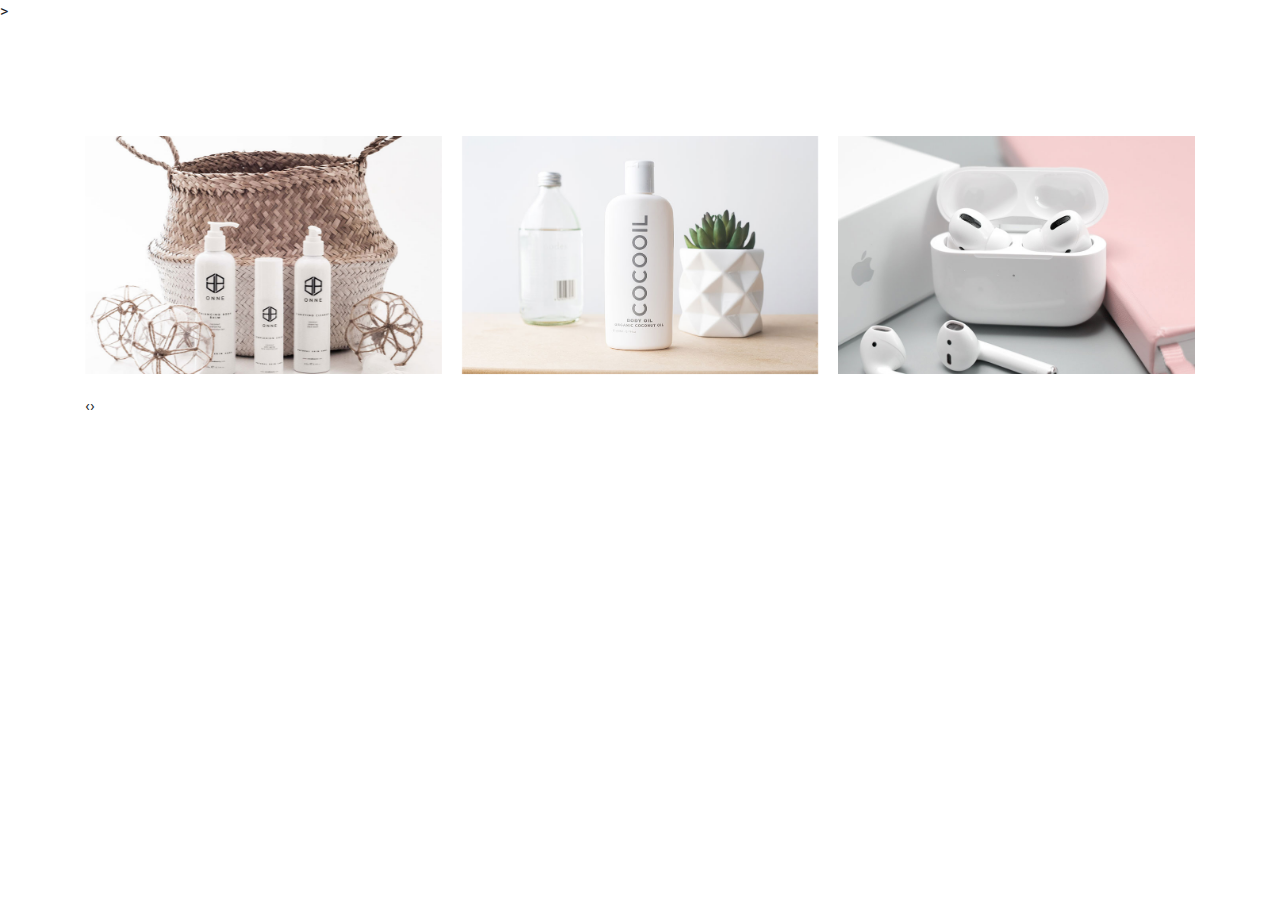
<file: carousel-12/index.html>
<!doctype html>
<html lang="en">
  <head>
    <!-- Required meta tags -->
    <meta charset="utf-8">
    <meta name="viewport" content="width=device-width, initial-scale=1, shrink-to-fit=no">
    <link href="https://fonts.googleapis.com/css?family=Roboto:300,400&display=swap" rel="stylesheet">

    <link href="https://fonts.googleapis.com/css?family=Poppins:300,400,500&display=swap" rel="stylesheet">

    <link href="https://fonts.googleapis.com/css?family=Source+Serif+Pro:400,600&display=swap" rel="stylesheet">

    <link rel="stylesheet" href="fonts/icomoon/style.css">

    <link rel="stylesheet" href="css/owl.carousel.min.css">

    <!-- Bootstrap CSS -->
    <link rel="stylesheet" href="css/bootstrap.min.css">
    
    <!-- Style -->
    <link rel="stylesheet" href="css/style.css">>
  

  <div class="content">
    <div class="site-section">
      <div class="container">
        <div class="owl-carousel owl-2">
          <div class="media-29101">
            <a href="#"><img src="images/img_1.jpg" alt="Image" class="img-fluid"></a>
          </div>
          <div class="media-29101">
            <a href="#"><img src="images/img_2.jpg" alt="Image" class="img-fluid"></a>
          </div>
          <div class="media-29101">
            <a href="#"><img src="images/img_3.jpg" alt="Image" class="img-fluid"></a>
          </div>
          <div class="media-29101">
            <a href="#"><img src="images/img_4.jpg" alt="Image" class="img-fluid"></a>
          </div>
          <div class="media-29101">
            <a href="#"><img src="images/img_5.jpg" alt="Image" class="img-fluid"></a>
          </div>
          <div class="media-29101">
            <a href="#"><img src="images/img_6.jpg" alt="Image" class="img-fluid"></a>
          </div>
        </div>

      </div>
    </div>

  </div>
    <script src="js/jquery-3.3.1.min.js"></script>
    <script src="js/popper.min.js"></script>
    <script src="js/bootstrap.min.js"></script>
    <script src="js/owl.carousel.min.js"></script>
    <script src="js/main.js"></script>
  </body>
</html>
</file>
<file: carousel-12/fonts/icomoon/style.css>
@font-face {
  font-family: 'icomoon';
  src:  url('fonts/icomoon.eot?10si43');
  src:  url('fonts/icomoon.eot?10si43#iefix') format('embedded-opentype'),
    url('fonts/icomoon.ttf?10si43') format('truetype'),
    url('fonts/icomoon.woff?10si43') format('woff'),
    url('fonts/icomoon.svg?10si43#icomoon') format('svg');
  font-weight: normal;
  font-style: normal;
}

[class^="icon-"], [class*=" icon-"] {
  /* use !important to prevent issues with browser extensions that change fonts */
  font-family: 'icomoon' !important;
  speak: none;
  font-style: normal;
  font-weight: normal;
  font-variant: normal;
  text-transform: none;
  line-height: 1;

  /* Better Font Rendering =========== */
  -webkit-font-smoothing: antialiased;
  -moz-osx-font-smoothing: grayscale;
}

.icon-asterisk:before {
  content: "\f069";
}
.icon-plus:before {
  content: "\f067";
}
.icon-question:before {
  content: "\f128";
}
.icon-minus:before {
  content: "\f068";
}
.icon-glass:before {
  content: "\f000";
}
.icon-music:before {
  content: "\f001";
}
.icon-search:before {
  content: "\f002";
}
.icon-envelope-o:before {
  content: "\f003";
}
.icon-heart:before {
  content: "\f004";
}
.icon-star:before {
  content: "\f005";
}
.icon-star-o:before {
  content: "\f006";
}
.icon-user:before {
  content: "\f007";
}
.icon-film:before {
  content: "\f008";
}
.icon-th-large:before {
  content: "\f009";
}
.icon-th:before {
  content: "\f00a";
}
.icon-th-list:before {
  content: "\f00b";
}
.icon-check:before {
  content: "\f00c";
}
.icon-close:before {
  content: "\f00d";
}
.icon-remove:before {
  content: "\f00d";
}
.icon-times:before {
  content: "\f00d";
}
.icon-search-plus:before {
  content: "\f00e";
}
.icon-search-minus:before {
  content: "\f010";
}
.icon-power-off:before {
  content: "\f011";
}
.icon-signal:before {
  content: "\f012";
}
.icon-cog:before {
  content: "\f013";
}
.icon-gear:before {
  content: "\f013";
}
.icon-trash-o:before {
  content: "\f014";
}
.icon-home:before {
  content: "\f015";
}
.icon-file-o:before {
  content: "\f016";
}
.icon-clock-o:before {
  content: "\f017";
}
.icon-road:before {
  content: "\f018";
}
.icon-download:before {
  content: "\f019";
}
.icon-arrow-circle-o-down:before {
  content: "\f01a";
}
.icon-arrow-circle-o-up:before {
  content: "\f01b";
}
.icon-inbox:before {
  content: "\f01c";
}
.icon-play-circle-o:before {
  content: "\f01d";
}
.icon-repeat:before {
  content: "\f01e";
}
.icon-rotate-right:before {
  content: "\f01e";
}
.icon-refresh:before {
  content: "\f021";
}
.icon-list-alt:before {
  content: "\f022";
}
.icon-lock:before {
  content: "\f023";
}
.icon-flag:before {
  content: "\f024";
}
.icon-headphones:before {
  content: "\f025";
}
.icon-volume-off:before {
  content: "\f026";
}
.icon-volume-down:before {
  content: "\f027";
}
.icon-volume-up:before {
  content: "\f028";
}
.icon-qrcode:before {
  content: "\f029";
}
.icon-barcode:before {
  content: "\f02a";
}
.icon-tag:before {
  content: "\f02b";
}
.icon-tags:before {
  content: "\f02c";
}
.icon-book:before {
  content: "\f02d";
}
.icon-bookmark:before {
  content: "\f02e";
}
.icon-print:before {
  content: "\f02f";
}
.icon-camera:before {
  content: "\f030";
}
.icon-font:before {
  content: "\f031";
}
.icon-bold:before {
  content: "\f032";
}
.icon-italic:before {
  content: "\f033";
}
.icon-text-height:before {
  content: "\f034";
}
.icon-text-width:before {
  content: "\f035";
}
.icon-align-left:before {
  content: "\f036";
}
.icon-align-center:before {
  content: "\f037";
}
.icon-align-right:before {
  content: "\f038";
}
.icon-align-justify:before {
  content: "\f039";
}
.icon-list:before {
  content: "\f03a";
}
.icon-dedent:before {
  content: "\f03b";
}
.icon-outdent:before {
  content: "\f03b";
}
.icon-indent:before {
  content: "\f03c";
}
.icon-video-camera:before {
  content: "\f03d";
}
.icon-image:before {
  content: "\f03e";
}
.icon-photo:before {
  content: "\f03e";
}
.icon-picture-o:before {
  content: "\f03e";
}
.icon-pencil:before {
  content: "\f040";
}
.icon-map-marker:before {
  content: "\f041";
}
.icon-adjust:before {
  content: "\f042";
}
.icon-tint:before {
  content: "\f043";
}
.icon-edit:before {
  content: "\f044";
}
.icon-pencil-square-o:before {
  content: "\f044";
}
.icon-share-square-o:before {
  content: "\f045";
}
.icon-check-square-o:before {
  content: "\f046";
}
.icon-arrows:before {
  content: "\f047";
}
.icon-step-backward:before {
  content: "\f048";
}
.icon-fast-backward:before {
  content: "\f049";
}
.icon-backward:before {
  content: "\f04a";
}
.icon-play:before {
  content: "\f04b";
}
.icon-pause:before {
  content: "\f04c";
}
.icon-stop:before {
  content: "\f04d";
}
.icon-forward:before {
  content: "\f04e";
}
.icon-fast-forward:before {
  content: "\f050";
}
.icon-step-forward:before {
  content: "\f051";
}
.icon-eject:before {
  content: "\f052";
}
.icon-chevron-left:before {
  content: "\f053";
}
.icon-chevron-right:before {
  content: "\f054";
}
.icon-plus-circle:before {
  content: "\f055";
}
.icon-minus-circle:before {
  content: "\f056";
}
.icon-times-circle:before {
  content: "\f057";
}
.icon-check-circle:before {
  content: "\f058";
}
.icon-question-circle:before {
  content: "\f059";
}
.icon-info-circle:before {
  content: "\f05a";
}
.icon-crosshairs:before {
  content: "\f05b";
}
.icon-times-circle-o:before {
  content: "\f05c";
}
.icon-check-circle-o:before {
  content: "\f05d";
}
.icon-ban:before {
  content: "\f05e";
}
.icon-arrow-left:before {
  content: "\f060";
}
.icon-arrow-right:before {
  content: "\f061";
}
.icon-arrow-up:before {
  content: "\f062";
}
.icon-arrow-down:before {
  content: "\f063";
}
.icon-mail-forward:before {
  content: "\f064";
}
.icon-share:before {
  content: "\f064";
}
.icon-expand:before {
  content: "\f065";
}
.icon-compress:before {
  content: "\f066";
}
.icon-exclamation-circle:before {
  content: "\f06a";
}
.icon-gift:before {
  content: "\f06b";
}
.icon-leaf:before {
  content: "\f06c";
}
.icon-fire:before {
  content: "\f06d";
}
.icon-eye:before {
  content: "\f06e";
}
.icon-eye-slash:before {
  content: "\f070";
}
.icon-exclamation-triangle:before {
  content: "\f071";
}
.icon-warning:before {
  content: "\f071";
}
.icon-plane:before {
  content: "\f072";
}
.icon-calendar:before {
  content: "\f073";
}
.icon-random:before {
  content: "\f074";
}
.icon-comment:before {
  content: "\f075";
}
.icon-magnet:before {
  content: "\f076";
}
.icon-chevron-up:before {
  content: "\f077";
}
.icon-chevron-down:before {
  content: "\f078";
}
.icon-retweet:before {
  content: "\f079";
}
.icon-shopping-cart:before {
  content: "\f07a";
}
.icon-folder:before {
  content: "\f07b";
}
.icon-folder-open:before {
  content: "\f07c";
}
.icon-arrows-v:before {
  content: "\f07d";
}
.icon-arrows-h:before {
  content: "\f07e";
}
.icon-bar-chart:before {
  content: "\f080";
}
.icon-bar-chart-o:before {
  content: "\f080";
}
.icon-twitter-square:before {
  content: "\f081";
}
.icon-facebook-square:before {
  content: "\f082";
}
.icon-camera-retro:before {
  content: "\f083";
}
.icon-key:before {
  content: "\f084";
}
.icon-cogs:before {
  content: "\f085";
}
.icon-gears:before {
  content: "\f085";
}
.icon-comments:before {
  content: "\f086";
}
.icon-thumbs-o-up:before {
  content: "\f087";
}
.icon-thumbs-o-down:before {
  content: "\f088";
}
.icon-star-half:before {
  content: "\f089";
}
.icon-heart-o:before {
  content: "\f08a";
}
.icon-sign-out:before {
  content: "\f08b";
}
.icon-linkedin-square:before {
  content: "\f08c";
}
.icon-thumb-tack:before {
  content: "\f08d";
}
.icon-external-link:before {
  content: "\f08e";
}
.icon-sign-in:before {
  content: "\f090";
}
.icon-trophy:before {
  content: "\f091";
}
.icon-github-square:before {
  content: "\f092";
}
.icon-upload:before {
  content: "\f093";
}
.icon-lemon-o:before {
  content: "\f094";
}
.icon-phone:before {
  content: "\f095";
}
.icon-square-o:before {
  content: "\f096";
}
.icon-bookmark-o:before {
  content: "\f097";
}
.icon-phone-square:before {
  content: "\f098";
}
.icon-twitter:before {
  content: "\f099";
}
.icon-facebook:before {
  content: "\f09a";
}
.icon-facebook-f:before {
  content: "\f09a";
}
.icon-github:before {
  content: "\f09b";
}
.icon-unlock:before {
  content: "\f09c";
}
.icon-credit-card:before {
  content: "\f09d";
}
.icon-feed:before {
  content: "\f09e";
}
.icon-rss:before {
  content: "\f09e";
}
.icon-hdd-o:before {
  content: "\f0a0";
}
.icon-bullhorn:before {
  content: "\f0a1";
}
.icon-bell-o:before {
  content: "\f0a2";
}
.icon-certificate:before {
  content: "\f0a3";
}
.icon-hand-o-right:before {
  content: "\f0a4";
}
.icon-hand-o-left:before {
  content: "\f0a5";
}
.icon-hand-o-up:before {
  content: "\f0a6";
}
.icon-hand-o-down:before {
  content: "\f0a7";
}
.icon-arrow-circle-left:before {
  content: "\f0a8";
}
.icon-arrow-circle-right:before {
  content: "\f0a9";
}
.icon-arrow-circle-up:before {
  content: "\f0aa";
}
.icon-arrow-circle-down:before {
  content: "\f0ab";
}
.icon-globe:before {
  content: "\f0ac";
}
.icon-wrench:before {
  content: "\f0ad";
}
.icon-tasks:before {
  content: "\f0ae";
}
.icon-filter:before {
  content: "\f0b0";
}
.icon-briefcase:before {
  content: "\f0b1";
}
.icon-arrows-alt:before {
  content: "\f0b2";
}
.icon-group:before {
  content: "\f0c0";
}
.icon-users:before {
  content: "\f0c0";
}
.icon-chain:before {
  content: "\f0c1";
}
.icon-link:before {
  content: "\f0c1";
}
.icon-cloud:before {
  content: "\f0c2";
}
.icon-flask:before {
  content: "\f0c3";
}
.icon-cut:before {
  content: "\f0c4";
}
.icon-scissors:before {
  content: "\f0c4";
}
.icon-copy:before {
  content: "\f0c5";
}
.icon-files-o:before {
  content: "\f0c5";
}
.icon-paperclip:before {
  content: "\f0c6";
}
.icon-floppy-o:before {
  content: "\f0c7";
}
.icon-save:before {
  content: "\f0c7";
}
.icon-square:before {
  content: "\f0c8";
}
.icon-bars:before {
  content: "\f0c9";
}
.icon-navicon:before {
  content: "\f0c9";
}
.icon-reorder:before {
  content: "\f0c9";
}
.icon-list-ul:before {
  content: "\f0ca";
}
.icon-list-ol:before {
  content: "\f0cb";
}
.icon-strikethrough:before {
  content: "\f0cc";
}
.icon-underline:before {
  content: "\f0cd";
}
.icon-table:before {
  content: "\f0ce";
}
.icon-magic:before {
  content: "\f0d0";
}
.icon-truck:before {
  content: "\f0d1";
}
.icon-pinterest:before {
  content: "\f0d2";
}
.icon-pinterest-square:before {
  content: "\f0d3";
}
.icon-google-plus-square:before {
  content: "\f0d4";
}
.icon-google-plus:before {
  content: "\f0d5";
}
.icon-money:before {
  content: "\f0d6";
}
.icon-caret-down:before {
  content: "\f0d7";
}
.icon-caret-up:before {
  content: "\f0d8";
}
.icon-caret-left:before {
  content: "\f0d9";
}
.icon-caret-right:before {
  content: "\f0da";
}
.icon-columns:before {
  content: "\f0db";
}
.icon-sort:before {
  content: "\f0dc";
}
.icon-unsorted:before {
  content: "\f0dc";
}
.icon-sort-desc:before {
  content: "\f0dd";
}
.icon-sort-down:before {
  content: "\f0dd";
}
.icon-sort-asc:before {
  content: "\f0de";
}
.icon-sort-up:before {
  content: "\f0de";
}
.icon-envelope:before {
  content: "\f0e0";
}
.icon-linkedin:before {
  content: "\f0e1";
}
.icon-rotate-left:before {
  content: "\f0e2";
}
.icon-undo:before {
  content: "\f0e2";
}
.icon-gavel:before {
  content: "\f0e3";
}
.icon-legal:before {
  content: "\f0e3";
}
.icon-dashboard:before {
  content: "\f0e4";
}
.icon-tachometer:before {
  content: "\f0e4";
}
.icon-comment-o:before {
  content: "\f0e5";
}
.icon-comments-o:before {
  content: "\f0e6";
}
.icon-bolt:before {
  content: "\f0e7";
}
.icon-flash:before {
  content: "\f0e7";
}
.icon-sitemap:before {
  content: "\f0e8";
}
.icon-umbrella:before {
  content: "\f0e9";
}
.icon-clipboard:before {
  content: "\f0ea";
}
.icon-paste:before {
  content: "\f0ea";
}
.icon-lightbulb-o:before {
  content: "\f0eb";
}
.icon-exchange:before {
  content: "\f0ec";
}
.icon-cloud-download:before {
  content: "\f0ed";
}
.icon-cloud-upload:before {
  content: "\f0ee";
}
.icon-user-md:before {
  content: "\f0f0";
}
.icon-stethoscope:before {
  content: "\f0f1";
}
.icon-suitcase:before {
  content: "\f0f2";
}
.icon-bell:before {
  content: "\f0f3";
}
.icon-coffee:before {
  content: "\f0f4";
}
.icon-cutlery:before {
  content: "\f0f5";
}
.icon-file-text-o:before {
  content: "\f0f6";
}
.icon-building-o:before {
  content: "\f0f7";
}
.icon-hospital-o:before {
  content: "\f0f8";
}
.icon-ambulance:before {
  content: "\f0f9";
}
.icon-medkit:before {
  content: "\f0fa";
}
.icon-fighter-jet:before {
  content: "\f0fb";
}
.icon-beer:before {
  content: "\f0fc";
}
.icon-h-square:before {
  content: "\f0fd";
}
.icon-plus-square:before {
  content: "\f0fe";
}
.icon-angle-double-left:before {
  content: "\f100";
}
.icon-angle-double-right:before {
  content: "\f101";
}
.icon-angle-double-up:before {
  content: "\f102";
}
.icon-angle-double-down:before {
  content: "\f103";
}
.icon-angle-left:before {
  content: "\f104";
}
.icon-angle-right:before {
  content: "\f105";
}
.icon-angle-up:before {
  content: "\f106";
}
.icon-angle-down:before {
  content: "\f107";
}
.icon-desktop:before {
  content: "\f108";
}
.icon-laptop:before {
  content: "\f109";
}
.icon-tablet:before {
  content: "\f10a";
}
.icon-mobile:before {
  content: "\f10b";
}
.icon-mobile-phone:before {
  content: "\f10b";
}
.icon-circle-o:before {
  content: "\f10c";
}
.icon-quote-left:before {
  content: "\f10d";
}
.icon-quote-right:before {
  content: "\f10e";
}
.icon-spinner:before {
  content: "\f110";
}
.icon-circle:before {
  content: "\f111";
}
.icon-mail-reply:before {
  content: "\f112";
}
.icon-reply:before {
  content: "\f112";
}
.icon-github-alt:before {
  content: "\f113";
}
.icon-folder-o:before {
  content: "\f114";
}
.icon-folder-open-o:before {
  content: "\f115";
}
.icon-smile-o:before {
  content: "\f118";
}
.icon-frown-o:before {
  content: "\f119";
}
.icon-meh-o:before {
  content: "\f11a";
}
.icon-gamepad:before {
  content: "\f11b";
}
.icon-keyboard-o:before {
  content: "\f11c";
}
.icon-flag-o:before {
  content: "\f11d";
}
.icon-flag-checkered:before {
  content: "\f11e";
}
.icon-terminal:before {
  content: "\f120";
}
.icon-code:before {
  content: "\f121";
}
.icon-mail-reply-all:before {
  content: "\f122";
}
.icon-reply-all:before {
  content: "\f122";
}
.icon-star-half-empty:before {
  content: "\f123";
}
.icon-star-half-full:before {
  content: "\f123";
}
.icon-star-half-o:before {
  content: "\f123";
}
.icon-location-arrow:before {
  content: "\f124";
}
.icon-crop:before {
  content: "\f125";
}
.icon-code-fork:before {
  content: "\f126";
}
.icon-chain-broken:before {
  content: "\f127";
}
.icon-unlink:before {
  content: "\f127";
}
.icon-info:before {
  content: "\f129";
}
.icon-exclamation:before {
  content: "\f12a";
}
.icon-superscript:before {
  content: "\f12b";
}
.icon-subscript:before {
  content: "\f12c";
}
.icon-eraser:before {
  content: "\f12d";
}
.icon-puzzle-piece:before {
  content: "\f12e";
}
.icon-microphone:before {
  content: "\f130";
}
.icon-microphone-slash:before {
  content: "\f131";
}
.icon-shield:before {
  content: "\f132";
}
.icon-calendar-o:before {
  content: "\f133";
}
.icon-fire-extinguisher:before {
  content: "\f134";
}
.icon-rocket:before {
  content: "\f135";
}
.icon-maxcdn:before {
  content: "\f136";
}
.icon-chevron-circle-left:before {
  content: "\f137";
}
.icon-chevron-circle-right:before {
  content: "\f138";
}
.icon-chevron-circle-up:before {
  content: "\f139";
}
.icon-chevron-circle-down:before {
  content: "\f13a";
}
.icon-html5:before {
  content: "\f13b";
}
.icon-css3:before {
  content: "\f13c";
}
.icon-anchor:before {
  content: "\f13d";
}
.icon-unlock-alt:before {
  content: "\f13e";
}
.icon-bullseye:before {
  content: "\f140";
}
.icon-ellipsis-h:before {
  content: "\f141";
}
.icon-ellipsis-v:before {
  content: "\f142";
}
.icon-rss-square:before {
  content: "\f143";
}
.icon-play-circle:before {
  content: "\f144";
}
.icon-ticket:before {
  content: "\f145";
}
.icon-minus-square:before {
  content: "\f146";
}
.icon-minus-square-o:before {
  content: "\f147";
}
.icon-level-up:before {
  content: "\f148";
}
.icon-level-down:before {
  content: "\f149";
}
.icon-check-square:before {
  content: "\f14a";
}
.icon-pencil-square:before {
  content: "\f14b";
}
.icon-external-link-square:before {
  content: "\f14c";
}
.icon-share-square:before {
  content: "\f14d";
}
.icon-compass:before {
  content: "\f14e";
}
.icon-caret-square-o-down:before {
  content: "\f150";
}
.icon-toggle-down:before {
  content: "\f150";
}
.icon-caret-square-o-up:before {
  content: "\f151";
}
.icon-toggle-up:before {
  content: "\f151";
}
.icon-caret-square-o-right:before {
  content: "\f152";
}
.icon-toggle-right:before {
  content: "\f152";
}
.icon-eur:before {
  content: "\f153";
}
.icon-euro:before {
  content: "\f153";
}
.icon-gbp:before {
  content: "\f154";
}
.icon-dollar:before {
  content: "\f155";
}
.icon-usd:before {
  content: "\f155";
}
.icon-inr:before {
  content: "\f156";
}
.icon-rupee:before {
  content: "\f156";
}
.icon-cny:before {
  content: "\f157";
}
.icon-jpy:before {
  content: "\f157";
}
.icon-rmb:before {
  content: "\f157";
}
.icon-yen:before {
  content: "\f157";
}
.icon-rouble:before {
  content: "\f158";
}
.icon-rub:before {
  content: "\f158";
}
.icon-ruble:before {
  content: "\f158";
}
.icon-krw:before {
  content: "\f159";
}
.icon-won:before {
  content: "\f159";
}
.icon-bitcoin:before {
  content: "\f15a";
}
.icon-btc:before {
  content: "\f15a";
}
.icon-file:before {
  content: "\f15b";
}
.icon-file-text:before {
  content: "\f15c";
}
.icon-sort-alpha-asc:before {
  content: "\f15d";
}
.icon-sort-alpha-desc:before {
  content: "\f15e";
}
.icon-sort-amount-asc:before {
  content: "\f160";
}
.icon-sort-amount-desc:before {
  content: "\f161";
}
.icon-sort-numeric-asc:before {
  content: "\f162";
}
.icon-sort-numeric-desc:before {
  content: "\f163";
}
.icon-thumbs-up:before {
  content: "\f164";
}
.icon-thumbs-down:before {
  content: "\f165";
}
.icon-youtube-square:before {
  content: "\f166";
}
.icon-youtube:before {
  content: "\f167";
}
.icon-xing:before {
  content: "\f168";
}
.icon-xing-square:before {
  content: "\f169";
}
.icon-youtube-play:before {
  content: "\f16a";
}
.icon-dropbox:before {
  content: "\f16b";
}
.icon-stack-overflow:before {
  content: "\f16c";
}
.icon-instagram:before {
  content: "\f16d";
}
.icon-flickr:before {
  content: "\f16e";
}
.icon-adn:before {
  content: "\f170";
}
.icon-bitbucket:before {
  content: "\f171";
}
.icon-bitbucket-square:before {
  content: "\f172";
}
.icon-tumblr:before {
  content: "\f173";
}
.icon-tumblr-square:before {
  content: "\f174";
}
.icon-long-arrow-down:before {
  content: "\f175";
}
.icon-long-arrow-up:before {
  content: "\f176";
}
.icon-long-arrow-left:before {
  content: "\f177";
}
.icon-long-arrow-right:before {
  content: "\f178";
}
.icon-apple:before {
  content: "\f179";
}
.icon-windows:before {
  content: "\f17a";
}
.icon-android:before {
  content: "\f17b";
}
.icon-linux:before {
  content: "\f17c";
}
.icon-dribbble:before {
  content: "\f17d";
}
.icon-skype:before {
  content: "\f17e";
}
.icon-foursquare:before {
  content: "\f180";
}
.icon-trello:before {
  content: "\f181";
}
.icon-female:before {
  content: "\f182";
}
.icon-male:before {
  content: "\f183";
}
.icon-gittip:before {
  content: "\f184";
}
.icon-gratipay:before {
  content: "\f184";
}
.icon-sun-o:before {
  content: "\f185";
}
.icon-moon-o:before {
  content: "\f186";
}
.icon-archive:before {
  content: "\f187";
}
.icon-bug:before {
  content: "\f188";
}
.icon-vk:before {
  content: "\f189";
}
.icon-weibo:before {
  content: "\f18a";
}
.icon-renren:before {
  content: "\f18b";
}
.icon-pagelines:before {
  content: "\f18c";
}
.icon-stack-exchange:before {
  content: "\f18d";
}
.icon-arrow-circle-o-right:before {
  content: "\f18e";
}
.icon-arrow-circle-o-left:before {
  content: "\f190";
}
.icon-caret-square-o-left:before {
  content: "\f191";
}
.icon-toggle-left:before {
  content: "\f191";
}
.icon-dot-circle-o:before {
  content: "\f192";
}
.icon-wheelchair:before {
  content: "\f193";
}
.icon-vimeo-square:before {
  content: "\f194";
}
.icon-try:before {
  content: "\f195";
}
.icon-turkish-lira:before {
  content: "\f195";
}
.icon-plus-square-o:before {
  content: "\f196";
}
.icon-space-shuttle:before {
  content: "\f197";
}
.icon-slack:before {
  content: "\f198";
}
.icon-envelope-square:before {
  content: "\f199";
}
.icon-wordpress:before {
  content: "\f19a";
}
.icon-openid:before {
  content: "\f19b";
}
.icon-bank:before {
  content: "\f19c";
}
.icon-institution:before {
  content: "\f19c";
}
.icon-university:before {
  content: "\f19c";
}
.icon-graduation-cap:before {
  content: "\f19d";
}
.icon-mortar-board:before {
  content: "\f19d";
}
.icon-yahoo:before {
  content: "\f19e";
}
.icon-google:before {
  content: "\f1a0";
}
.icon-reddit:before {
  content: "\f1a1";
}
.icon-reddit-square:before {
  content: "\f1a2";
}
.icon-stumbleupon-circle:before {
  content: "\f1a3";
}
.icon-stumbleupon:before {
  content: "\f1a4";
}
.icon-delicious:before {
  content: "\f1a5";
}
.icon-digg:before {
  content: "\f1a6";
}
.icon-pied-piper-pp:before {
  content: "\f1a7";
}
.icon-pied-piper-alt:before {
  content: "\f1a8";
}
.icon-drupal:before {
  content: "\f1a9";
}
.icon-joomla:before {
  content: "\f1aa";
}
.icon-language:before {
  content: "\f1ab";
}
.icon-fax:before {
  content: "\f1ac";
}
.icon-building:before {
  content: "\f1ad";
}
.icon-child:before {
  content: "\f1ae";
}
.icon-paw:before {
  content: "\f1b0";
}
.icon-spoon:before {
  content: "\f1b1";
}
.icon-cube:before {
  content: "\f1b2";
}
.icon-cubes:before {
  content: "\f1b3";
}
.icon-behance:before {
  content: "\f1b4";
}
.icon-behance-square:before {
  content: "\f1b5";
}
.icon-steam:before {
  content: "\f1b6";
}
.icon-steam-square:before {
  content: "\f1b7";
}
.icon-recycle:before {
  content: "\f1b8";
}
.icon-automobile:before {
  content: "\f1b9";
}
.icon-car:before {
  content: "\f1b9";
}
.icon-cab:before {
  content: "\f1ba";
}
.icon-taxi:before {
  content: "\f1ba";
}
.icon-tree:before {
  content: "\f1bb";
}
.icon-spotify:before {
  content: "\f1bc";
}
.icon-deviantart:before {
  content: "\f1bd";
}
.icon-soundcloud:before {
  content: "\f1be";
}
.icon-database:before {
  content: "\f1c0";
}
.icon-file-pdf-o:before {
  content: "\f1c1";
}
.icon-file-word-o:before {
  content: "\f1c2";
}
.icon-file-excel-o:before {
  content: "\f1c3";
}
.icon-file-powerpoint-o:before {
  content: "\f1c4";
}
.icon-file-image-o:before {
  content: "\f1c5";
}
.icon-file-photo-o:before {
  content: "\f1c5";
}
.icon-file-picture-o:before {
  content: "\f1c5";
}
.icon-file-archive-o:before {
  content: "\f1c6";
}
.icon-file-zip-o:before {
  content: "\f1c6";
}
.icon-file-audio-o:before {
  content: "\f1c7";
}
.icon-file-sound-o:before {
  content: "\f1c7";
}
.icon-file-movie-o:before {
  content: "\f1c8";
}
.icon-file-video-o:before {
  content: "\f1c8";
}
.icon-file-code-o:before {
  content: "\f1c9";
}
.icon-vine:before {
  content: "\f1ca";
}
.icon-codepen:before {
  content: "\f1cb";
}
.icon-jsfiddle:before {
  content: "\f1cc";
}
.icon-life-bouy:before {
  content: "\f1cd";
}
.icon-life-buoy:before {
  content: "\f1cd";
}
.icon-life-ring:before {
  content: "\f1cd";
}
.icon-life-saver:before {
  content: "\f1cd";
}
.icon-support:before {
  content: "\f1cd";
}
.icon-circle-o-notch:before {
  content: "\f1ce";
}
.icon-ra:before {
  content: "\f1d0";
}
.icon-rebel:before {
  content: "\f1d0";
}
.icon-resistance:before {
  content: "\f1d0";
}
.icon-empire:before {
  content: "\f1d1";
}
.icon-ge:before {
  content: "\f1d1";
}
.icon-git-square:before {
  content: "\f1d2";
}
.icon-git:before {
  content: "\f1d3";
}
.icon-hacker-news:before {
  content: "\f1d4";
}
.icon-y-combinator-square:before {
  content: "\f1d4";
}
.icon-yc-square:before {
  content: "\f1d4";
}
.icon-tencent-weibo:before {
  content: "\f1d5";
}
.icon-qq:before {
  content: "\f1d6";
}
.icon-wechat:before {
  content: "\f1d7";
}
.icon-weixin:before {
  content: "\f1d7";
}
.icon-paper-plane:before {
  content: "\f1d8";
}
.icon-send:before {
  content: "\f1d8";
}
.icon-paper-plane-o:before {
  content: "\f1d9";
}
.icon-send-o:before {
  content: "\f1d9";
}
.icon-history:before {
  content: "\f1da";
}
.icon-circle-thin:before {
  content: "\f1db";
}
.icon-header:before {
  content: "\f1dc";
}
.icon-paragraph:before {
  content: "\f1dd";
}
.icon-sliders:before {
  content: "\f1de";
}
.icon-share-alt:before {
  content: "\f1e0";
}
.icon-share-alt-square:before {
  content: "\f1e1";
}
.icon-bomb:before {
  content: "\f1e2";
}
.icon-futbol-o:before {
  content: "\f1e3";
}
.icon-soccer-ball-o:before {
  content: "\f1e3";
}
.icon-tty:before {
  content: "\f1e4";
}
.icon-binoculars:before {
  content: "\f1e5";
}
.icon-plug:before {
  content: "\f1e6";
}
.icon-slideshare:before {
  content: "\f1e7";
}
.icon-twitch:before {
  content: "\f1e8";
}
.icon-yelp:before {
  content: "\f1e9";
}
.icon-newspaper-o:before {
  content: "\f1ea";
}
.icon-wifi:before {
  content: "\f1eb";
}
.icon-calculator:before {
  content: "\f1ec";
}
.icon-paypal:before {
  content: "\f1ed";
}
.icon-google-wallet:before {
  content: "\f1ee";
}
.icon-cc-visa:before {
  content: "\f1f0";
}
.icon-cc-mastercard:before {
  content: "\f1f1";
}
.icon-cc-discover:before {
  content: "\f1f2";
}
.icon-cc-amex:before {
  content: "\f1f3";
}
.icon-cc-paypal:before {
  content: "\f1f4";
}
.icon-cc-stripe:before {
  content: "\f1f5";
}
.icon-bell-slash:before {
  content: "\f1f6";
}
.icon-bell-slash-o:before {
  content: "\f1f7";
}
.icon-trash:before {
  content: "\f1f8";
}
.icon-copyright:before {
  content: "\f1f9";
}
.icon-at:before {
  content: "\f1fa";
}
.icon-eyedropper:before {
  content: "\f1fb";
}
.icon-paint-brush:before {
  content: "\f1fc";
}
.icon-birthday-cake:before {
  content: "\f1fd";
}
.icon-area-chart:before {
  content: "\f1fe";
}
.icon-pie-chart:before {
  content: "\f200";
}
.icon-line-chart:before {
  content: "\f201";
}
.icon-lastfm:before {
  content: "\f202";
}
.icon-lastfm-square:before {
  content: "\f203";
}
.icon-toggle-off:before {
  content: "\f204";
}
.icon-toggle-on:before {
  content: "\f205";
}
.icon-bicycle:before {
  content: "\f206";
}
.icon-bus:before {
  content: "\f207";
}
.icon-ioxhost:before {
  content: "\f208";
}
.icon-angellist:before {
  content: "\f209";
}
.icon-cc:before {
  content: "\f20a";
}
.icon-ils:before {
  content: "\f20b";
}
.icon-shekel:before {
  content: "\f20b";
}
.icon-sheqel:before {
  content: "\f20b";
}
.icon-meanpath:before {
  content: "\f20c";
}
.icon-buysellads:before {
  content: "\f20d";
}
.icon-connectdevelop:before {
  content: "\f20e";
}
.icon-dashcube:before {
  content: "\f210";
}
.icon-forumbee:before {
  content: "\f211";
}
.icon-leanpub:before {
  content: "\f212";
}
.icon-sellsy:before {
  content: "\f213";
}
.icon-shirtsinbulk:before {
  content: "\f214";
}
.icon-simplybuilt:before {
  content: "\f215";
}
.icon-skyatlas:before {
  content: "\f216";
}
.icon-cart-plus:before {
  content: "\f217";
}
.icon-cart-arrow-down:before {
  content: "\f218";
}
.icon-diamond:before {
  content: "\f219";
}
.icon-ship:before {
  content: "\f21a";
}
.icon-user-secret:before {
  content: "\f21b";
}
.icon-motorcycle:before {
  content: "\f21c";
}
.icon-street-view:before {
  content: "\f21d";
}
.icon-heartbeat:before {
  content: "\f21e";
}
.icon-venus:before {
  content: "\f221";
}
.icon-mars:before {
  content: "\f222";
}
.icon-mercury:before {
  content: "\f223";
}
.icon-intersex:before {
  content: "\f224";
}
.icon-transgender:before {
  content: "\f224";
}
.icon-transgender-alt:before {
  content: "\f225";
}
.icon-venus-double:before {
  content: "\f226";
}
.icon-mars-double:before {
  content: "\f227";
}
.icon-venus-mars:before {
  content: "\f228";
}
.icon-mars-stroke:before {
  content: "\f229";
}
.icon-mars-stroke-v:before {
  content: "\f22a";
}
.icon-mars-stroke-h:before {
  content: "\f22b";
}
.icon-neuter:before {
  content: "\f22c";
}
.icon-genderless:before {
  content: "\f22d";
}
.icon-facebook-official:before {
  content: "\f230";
}
.icon-pinterest-p:before {
  content: "\f231";
}
.icon-whatsapp:before {
  content: "\f232";
}
.icon-server:before {
  content: "\f233";
}
.icon-user-plus:before {
  content: "\f234";
}
.icon-user-times:before {
  content: "\f235";
}
.icon-bed:before {
  content: "\f236";
}
.icon-hotel:before {
  content: "\f236";
}
.icon-viacoin:before {
  content: "\f237";
}
.icon-train:before {
  content: "\f238";
}
.icon-subway:before {
  content: "\f239";
}
.icon-medium:before {
  content: "\f23a";
}
.icon-y-combinator:before {
  content: "\f23b";
}
.icon-yc:before {
  content: "\f23b";
}
.icon-optin-monster:before {
  content: "\f23c";
}
.icon-opencart:before {
  content: "\f23d";
}
.icon-expeditedssl:before {
  content: "\f23e";
}
.icon-battery:before {
  content: "\f240";
}
.icon-battery-4:before {
  content: "\f240";
}
.icon-battery-full:before {
  content: "\f240";
}
.icon-battery-3:before {
  content: "\f241";
}
.icon-battery-three-quarters:before {
  content: "\f241";
}
.icon-battery-2:before {
  content: "\f242";
}
.icon-battery-half:before {
  content: "\f242";
}
.icon-battery-1:before {
  content: "\f243";
}
.icon-battery-quarter:before {
  content: "\f243";
}
.icon-battery-0:before {
  content: "\f244";
}
.icon-battery-empty:before {
  content: "\f244";
}
.icon-mouse-pointer:before {
  content: "\f245";
}
.icon-i-cursor:before {
  content: "\f246";
}
.icon-object-group:before {
  content: "\f247";
}
.icon-object-ungroup:before {
  content: "\f248";
}
.icon-sticky-note:before {
  content: "\f249";
}
.icon-sticky-note-o:before {
  content: "\f24a";
}
.icon-cc-jcb:before {
  content: "\f24b";
}
.icon-cc-diners-club:before {
  content: "\f24c";
}
.icon-clone:before {
  content: "\f24d";
}
.icon-balance-scale:before {
  content: "\f24e";
}
.icon-hourglass-o:before {
  content: "\f250";
}
.icon-hourglass-1:before {
  content: "\f251";
}
.icon-hourglass-start:before {
  content: "\f251";
}
.icon-hourglass-2:before {
  content: "\f252";
}
.icon-hourglass-half:before {
  content: "\f252";
}
.icon-hourglass-3:before {
  content: "\f253";
}
.icon-hourglass-end:before {
  content: "\f253";
}
.icon-hourglass:before {
  content: "\f254";
}
.icon-hand-grab-o:before {
  content: "\f255";
}
.icon-hand-rock-o:before {
  content: "\f255";
}
.icon-hand-paper-o:before {
  content: "\f256";
}
.icon-hand-stop-o:before {
  content: "\f256";
}
.icon-hand-scissors-o:before {
  content: "\f257";
}
.icon-hand-lizard-o:before {
  content: "\f258";
}
.icon-hand-spock-o:before {
  content: "\f259";
}
.icon-hand-pointer-o:before {
  content: "\f25a";
}
.icon-hand-peace-o:before {
  content: "\f25b";
}
.icon-trademark:before {
  content: "\f25c";
}
.icon-registered:before {
  content: "\f25d";
}
.icon-creative-commons:before {
  content: "\f25e";
}
.icon-gg:before {
  content: "\f260";
}
.icon-gg-circle:before {
  content: "\f261";
}
.icon-tripadvisor:before {
  content: "\f262";
}
.icon-odnoklassniki:before {
  content: "\f263";
}
.icon-odnoklassniki-square:before {
  content: "\f264";
}
.icon-get-pocket:before {
  content: "\f265";
}
.icon-wikipedia-w:before {
  content: "\f266";
}
.icon-safari:before {
  content: "\f267";
}
.icon-chrome:before {
  content: "\f268";
}
.icon-firefox:before {
  content: "\f269";
}
.icon-opera:before {
  content: "\f26a";
}
.icon-internet-explorer:before {
  content: "\f26b";
}
.icon-television:before {
  content: "\f26c";
}
.icon-tv:before {
  content: "\f26c";
}
.icon-contao:before {
  content: "\f26d";
}
.icon-500px:before {
  content: "\f26e";
}
.icon-amazon:before {
  content: "\f270";
}
.icon-calendar-plus-o:before {
  content: "\f271";
}
.icon-calendar-minus-o:before {
  content: "\f272";
}
.icon-calendar-times-o:before {
  content: "\f273";
}
.icon-calendar-check-o:before {
  content: "\f274";
}
.icon-industry:before {
  content: "\f275";
}
.icon-map-pin:before {
  content: "\f276";
}
.icon-map-signs:before {
  content: "\f277";
}
.icon-map-o:before {
  content: "\f278";
}
.icon-map:before {
  content: "\f279";
}
.icon-commenting:before {
  content: "\f27a";
}
.icon-commenting-o:before {
  content: "\f27b";
}
.icon-houzz:before {
  content: "\f27c";
}
.icon-vimeo:before {
  content: "\f27d";
}
.icon-black-tie:before {
  content: "\f27e";
}
.icon-fonticons:before {
  content: "\f280";
}
.icon-reddit-alien:before {
  content: "\f281";
}
.icon-edge:before {
  content: "\f282";
}
.icon-credit-card-alt:before {
  content: "\f283";
}
.icon-codiepie:before {
  content: "\f284";
}
.icon-modx:before {
  content: "\f285";
}
.icon-fort-awesome:before {
  content: "\f286";
}
.icon-usb:before {
  content: "\f287";
}
.icon-product-hunt:before {
  content: "\f288";
}
.icon-mixcloud:before {
  content: "\f289";
}
.icon-scribd:before {
  content: "\f28a";
}
.icon-pause-circle:before {
  content: "\f28b";
}
.icon-pause-circle-o:before {
  content: "\f28c";
}
.icon-stop-circle:before {
  content: "\f28d";
}
.icon-stop-circle-o:before {
  content: "\f28e";
}
.icon-shopping-bag:before {
  content: "\f290";
}
.icon-shopping-basket:before {
  content: "\f291";
}
.icon-hashtag:before {
  content: "\f292";
}
.icon-bluetooth:before {
  content: "\f293";
}
.icon-bluetooth-b:before {
  content: "\f294";
}
.icon-percent:before {
  content: "\f295";
}
.icon-gitlab:before {
  content: "\f296";
}
.icon-wpbeginner:before {
  content: "\f297";
}
.icon-wpforms:before {
  content: "\f298";
}
.icon-envira:before {
  content: "\f299";
}
.icon-universal-access:before {
  content: "\f29a";
}
.icon-wheelchair-alt:before {
  content: "\f29b";
}
.icon-question-circle-o:before {
  content: "\f29c";
}
.icon-blind:before {
  content: "\f29d";
}
.icon-audio-description:before {
  content: "\f29e";
}
.icon-volume-control-phone:before {
  content: "\f2a0";
}
.icon-braille:before {
  content: "\f2a1";
}
.icon-assistive-listening-systems:before {
  content: "\f2a2";
}
.icon-american-sign-language-interpreting:before {
  content: "\f2a3";
}
.icon-asl-interpreting:before {
  content: "\f2a3";
}
.icon-deaf:before {
  content: "\f2a4";
}
.icon-deafness:before {
  content: "\f2a4";
}
.icon-hard-of-hearing:before {
  content: "\f2a4";
}
.icon-glide:before {
  content: "\f2a5";
}
.icon-glide-g:before {
  content: "\f2a6";
}
.icon-sign-language:before {
  content: "\f2a7";
}
.icon-signing:before {
  content: "\f2a7";
}
.icon-low-vision:before {
  content: "\f2a8";
}
.icon-viadeo:before {
  content: "\f2a9";
}
.icon-viadeo-square:before {
  content: "\f2aa";
}
.icon-snapchat:before {
  content: "\f2ab";
}
.icon-snapchat-ghost:before {
  content: "\f2ac";
}
.icon-snapchat-square:before {
  content: "\f2ad";
}
.icon-pied-piper:before {
  content: "\f2ae";
}
.icon-first-order:before {
  content: "\f2b0";
}
.icon-yoast:before {
  content: "\f2b1";
}
.icon-themeisle:before {
  content: "\f2b2";
}
.icon-google-plus-circle:before {
  content: "\f2b3";
}
.icon-google-plus-official:before {
  content: "\f2b3";
}
.icon-fa:before {
  content: "\f2b4";
}
.icon-font-awesome:before {
  content: "\f2b4";
}
.icon-handshake-o:before {
  content: "\f2b5";
}
.icon-envelope-open:before {
  content: "\f2b6";
}
.icon-envelope-open-o:before {
  content: "\f2b7";
}
.icon-linode:before {
  content: "\f2b8";
}
.icon-address-book:before {
  content: "\f2b9";
}
.icon-address-book-o:before {
  content: "\f2ba";
}
.icon-address-card:before {
  content: "\f2bb";
}
.icon-vcard:before {
  content: "\f2bb";
}
.icon-address-card-o:before {
  content: "\f2bc";
}
.icon-vcard-o:before {
  content: "\f2bc";
}
.icon-user-circle:before {
  content: "\f2bd";
}
.icon-user-circle-o:before {
  content: "\f2be";
}
.icon-user-o:before {
  content: "\f2c0";
}
.icon-id-badge:before {
  content: "\f2c1";
}
.icon-drivers-license:before {
  content: "\f2c2";
}
.icon-id-card:before {
  content: "\f2c2";
}
.icon-drivers-license-o:before {
  content: "\f2c3";
}
.icon-id-card-o:before {
  content: "\f2c3";
}
.icon-quora:before {
  content: "\f2c4";
}
.icon-free-code-camp:before {
  content: "\f2c5";
}
.icon-telegram:before {
  content: "\f2c6";
}
.icon-thermometer:before {
  content: "\f2c7";
}
.icon-thermometer-4:before {
  content: "\f2c7";
}
.icon-thermometer-full:before {
  content: "\f2c7";
}
.icon-thermometer-3:before {
  content: "\f2c8";
}
.icon-thermometer-three-quarters:before {
  content: "\f2c8";
}
.icon-thermometer-2:before {
  content: "\f2c9";
}
.icon-thermometer-half:before {
  content: "\f2c9";
}
.icon-thermometer-1:before {
  content: "\f2ca";
}
.icon-thermometer-quarter:before {
  content: "\f2ca";
}
.icon-thermometer-0:before {
  content: "\f2cb";
}
.icon-thermometer-empty:before {
  content: "\f2cb";
}
.icon-shower:before {
  content: "\f2cc";
}
.icon-bath:before {
  content: "\f2cd";
}
.icon-bathtub:before {
  content: "\f2cd";
}
.icon-s15:before {
  content: "\f2cd";
}
.icon-podcast:before {
  content: "\f2ce";
}
.icon-window-maximize:before {
  content: "\f2d0";
}
.icon-window-minimize:before {
  content: "\f2d1";
}
.icon-window-restore:before {
  content: "\f2d2";
}
.icon-times-rectangle:before {
  content: "\f2d3";
}
.icon-window-close:before {
  content: "\f2d3";
}
.icon-times-rectangle-o:before {
  content: "\f2d4";
}
.icon-window-close-o:before {
  content: "\f2d4";
}
.icon-bandcamp:before {
  content: "\f2d5";
}
.icon-grav:before {
  content: "\f2d6";
}
.icon-etsy:before {
  content: "\f2d7";
}
.icon-imdb:before {
  content: "\f2d8";
}
.icon-ravelry:before {
  content: "\f2d9";
}
.icon-eercast:before {
  content: "\f2da";
}
.icon-microchip:before {
  content: "\f2db";
}
.icon-snowflake-o:before {
  content: "\f2dc";
}
.icon-superpowers:before {
  content: "\f2dd";
}
.icon-wpexplorer:before {
  content: "\f2de";
}
.icon-meetup:before {
  content: "\f2e0";
}
.icon-3d_rotation:before {
  content: "\e84d";
}
.icon-ac_unit:before {
  content: "\eb3b";
}
.icon-alarm:before {
  content: "\e855";
}
.icon-access_alarms:before {
  content: "\e191";
}
.icon-schedule:before {
  content: "\e8b5";
}
.icon-accessibility:before {
  content: "\e84e";
}
.icon-accessible:before {
  content: "\e914";
}
.icon-account_balance:before {
  content: "\e84f";
}
.icon-account_balance_wallet:before {
  content: "\e850";
}
.icon-account_box:before {
  content: "\e851";
}
.icon-account_circle:before {
  content: "\e853";
}
.icon-adb:before {
  content: "\e60e";
}
.icon-add:before {
  content: "\e145";
}
.icon-add_a_photo:before {
  content: "\e439";
}
.icon-alarm_add:before {
  content: "\e856";
}
.icon-add_alert:before {
  content: "\e003";
}
.icon-add_box:before {
  content: "\e146";
}
.icon-add_circle:before {
  content: "\e147";
}
.icon-control_point:before {
  content: "\e3ba";
}
.icon-add_location:before {
  content: "\e567";
}
.icon-add_shopping_cart:before {
  content: "\e854";
}
.icon-queue:before {
  content: "\e03c";
}
.icon-add_to_queue:before {
  content: "\e05c";
}
.icon-adjust2:before {
  content: "\e39e";
}
.icon-airline_seat_flat:before {
  content: "\e630";
}
.icon-airline_seat_flat_angled:before {
  content: "\e631";
}
.icon-airline_seat_individual_suite:before {
  content: "\e632";
}
.icon-airline_seat_legroom_extra:before {
  content: "\e633";
}
.icon-airline_seat_legroom_normal:before {
  content: "\e634";
}
.icon-airline_seat_legroom_reduced:before {
  content: "\e635";
}
.icon-airline_seat_recline_extra:before {
  content: "\e636";
}
.icon-airline_seat_recline_normal:before {
  content: "\e637";
}
.icon-flight:before {
  content: "\e539";
}
.icon-airplanemode_inactive:before {
  content: "\e194";
}
.icon-airplay:before {
  content: "\e055";
}
.icon-airport_shuttle:before {
  content: "\eb3c";
}
.icon-alarm_off:before {
  content: "\e857";
}
.icon-alarm_on:before {
  content: "\e858";
}
.icon-album:before {
  content: "\e019";
}
.icon-all_inclusive:before {
  content: "\eb3d";
}
.icon-all_out:before {
  content: "\e90b";
}
.icon-android2:before {
  content: "\e859";
}
.icon-announcement:before {
  content: "\e85a";
}
.icon-apps:before {
  content: "\e5c3";
}
.icon-archive2:before {
  content: "\e149";
}
.icon-arrow_back:before {
  content: "\e5c4";
}
.icon-arrow_downward:before {
  content: "\e5db";
}
.icon-arrow_drop_down:before {
  content: "\e5c5";
}
.icon-arrow_drop_down_circle:before {
  content: "\e5c6";
}
.icon-arrow_drop_up:before {
  content: "\e5c7";
}
.icon-arrow_forward:before {
  content: "\e5c8";
}
.icon-arrow_upward:before {
  content: "\e5d8";
}
.icon-art_track:before {
  content: "\e060";
}
.icon-aspect_ratio:before {
  content: "\e85b";
}
.icon-poll:before {
  content: "\e801";
}
.icon-assignment:before {
  content: "\e85d";
}
.icon-assignment_ind:before {
  content: "\e85e";
}
.icon-assignment_late:before {
  content: "\e85f";
}
.icon-assignment_return:before {
  content: "\e860";
}
.icon-assignment_returned:before {
  content: "\e861";
}
.icon-assignment_turned_in:before {
  content: "\e862";
}
.icon-assistant:before {
  content: "\e39f";
}
.icon-flag2:before {
  content: "\e153";
}
.icon-attach_file:before {
  content: "\e226";
}
.icon-attach_money:before {
  content: "\e227";
}
.icon-attachment:before {
  content: "\e2bc";
}
.icon-audiotrack:before {
  content: "\e3a1";
}
.icon-autorenew:before {
  content: "\e863";
}
.icon-av_timer:before {
  content: "\e01b";
}
.icon-backspace:before {
  content: "\e14a";
}
.icon-cloud_upload:before {
  content: "\e2c3";
}
.icon-battery_alert:before {
  content: "\e19c";
}
.icon-battery_charging_full:before {
  content: "\e1a3";
}
.icon-battery_std:before {
  content: "\e1a5";
}
.icon-battery_unknown:before {
  content: "\e1a6";
}
.icon-beach_access:before {
  content: "\eb3e";
}
.icon-beenhere:before {
  content: "\e52d";
}
.icon-block:before {
  content: "\e14b";
}
.icon-bluetooth2:before {
  content: "\e1a7";
}
.icon-bluetooth_searching:before {
  content: "\e1aa";
}
.icon-bluetooth_connected:before {
  content: "\e1a8";
}
.icon-bluetooth_disabled:before {
  content: "\e1a9";
}
.icon-blur_circular:before {
  content: "\e3a2";
}
.icon-blur_linear:before {
  content: "\e3a3";
}
.icon-blur_off:before {
  content: "\e3a4";
}
.icon-blur_on:before {
  content: "\e3a5";
}
.icon-class:before {
  content: "\e86e";
}
.icon-turned_in:before {
  content: "\e8e6";
}
.icon-turned_in_not:before {
  content: "\e8e7";
}
.icon-border_all:before {
  content: "\e228";
}
.icon-border_bottom:before {
  content: "\e229";
}
.icon-border_clear:before {
  content: "\e22a";
}
.icon-border_color:before {
  content: "\e22b";
}
.icon-border_horizontal:before {
  content: "\e22c";
}
.icon-border_inner:before {
  content: "\e22d";
}
.icon-border_left:before {
  content: "\e22e";
}
.icon-border_outer:before {
  content: "\e22f";
}
.icon-border_right:before {
  content: "\e230";
}
.icon-border_style:before {
  content: "\e231";
}
.icon-border_top:before {
  content: "\e232";
}
.icon-border_vertical:before {
  content: "\e233";
}
.icon-branding_watermark:before {
  content: "\e06b";
}
.icon-brightness_1:before {
  content: "\e3a6";
}
.icon-brightness_2:before {
  content: "\e3a7";
}
.icon-brightness_3:before {
  content: "\e3a8";
}
.icon-brightness_4:before {
  content: "\e3a9";
}
.icon-brightness_low:before {
  content: "\e1ad";
}
.icon-brightness_medium:before {
  content: "\e1ae";
}
.icon-brightness_high:before {
  content: "\e1ac";
}
.icon-brightness_auto:before {
  content: "\e1ab";
}
.icon-broken_image:before {
  content: "\e3ad";
}
.icon-brush:before {
  content: "\e3ae";
}
.icon-bubble_chart:before {
  content: "\e6dd";
}
.icon-bug_report:before {
  content: "\e868";
}
.icon-build:before {
  content: "\e869";
}
.icon-burst_mode:before {
  content: "\e43c";
}
.icon-domain:before {
  content: "\e7ee";
}
.icon-business_center:before {
  content: "\eb3f";
}
.icon-cached:before {
  content: "\e86a";
}
.icon-cake:before {
  content: "\e7e9";
}
.icon-phone2:before {
  content: "\e0cd";
}
.icon-call_end:before {
  content: "\e0b1";
}
.icon-call_made:before {
  content: "\e0b2";
}
.icon-merge_type:before {
  content: "\e252";
}
.icon-call_missed:before {
  content: "\e0b4";
}
.icon-call_missed_outgoing:before {
  content: "\e0e4";
}
.icon-call_received:before {
  content: "\e0b5";
}
.icon-call_split:before {
  content: "\e0b6";
}
.icon-call_to_action:before {
  content: "\e06c";
}
.icon-camera2:before {
  content: "\e3af";
}
.icon-photo_camera:before {
  content: "\e412";
}
.icon-camera_enhance:before {
  content: "\e8fc";
}
.icon-camera_front:before {
  content: "\e3b1";
}
.icon-camera_rear:before {
  content: "\e3b2";
}
.icon-camera_roll:before {
  content: "\e3b3";
}
.icon-cancel:before {
  content: "\e5c9";
}
.icon-redeem:before {
  content: "\e8b1";
}
.icon-card_membership:before {
  content: "\e8f7";
}
.icon-card_travel:before {
  content: "\e8f8";
}
.icon-casino:before {
  content: "\eb40";
}
.icon-cast:before {
  content: "\e307";
}
.icon-cast_connected:before {
  content: "\e308";
}
.icon-center_focus_strong:before {
  content: "\e3b4";
}
.icon-center_focus_weak:before {
  content: "\e3b5";
}
.icon-change_history:before {
  content: "\e86b";
}
.icon-chat:before {
  content: "\e0b7";
}
.icon-chat_bubble:before {
  content: "\e0ca";
}
.icon-chat_bubble_outline:before {
  content: "\e0cb";
}
.icon-check2:before {
  content: "\e5ca";
}
.icon-check_box:before {
  content: "\e834";
}
.icon-check_box_outline_blank:before {
  content: "\e835";
}
.icon-check_circle:before {
  content: "\e86c";
}
.icon-navigate_before:before {
  content: "\e408";
}
.icon-navigate_next:before {
  content: "\e409";
}
.icon-child_care:before {
  content: "\eb41";
}
.icon-child_friendly:before {
  content: "\eb42";
}
.icon-chrome_reader_mode:before {
  content: "\e86d";
}
.icon-close2:before {
  content: "\e5cd";
}
.icon-clear_all:before {
  content: "\e0b8";
}
.icon-closed_caption:before {
  content: "\e01c";
}
.icon-wb_cloudy:before {
  content: "\e42d";
}
.icon-cloud_circle:before {
  content: "\e2be";
}
.icon-cloud_done:before {
  content: "\e2bf";
}
.icon-cloud_download:before {
  content: "\e2c0";
}
.icon-cloud_off:before {
  content: "\e2c1";
}
.icon-cloud_queue:before {
  content: "\e2c2";
}
.icon-code2:before {
  content: "\e86f";
}
.icon-photo_library:before {
  content: "\e413";
}
.icon-collections_bookmark:before {
  content: "\e431";
}
.icon-palette:before {
  content: "\e40a";
}
.icon-colorize:before {
  content: "\e3b8";
}
.icon-comment2:before {
  content: "\e0b9";
}
.icon-compare:before {
  content: "\e3b9";
}
.icon-compare_arrows:before {
  content: "\e915";
}
.icon-laptop2:before {
  content: "\e31e";
}
.icon-confirmation_number:before {
  content: "\e638";
}
.icon-contact_mail:before {
  content: "\e0d0";
}
.icon-contact_phone:before {
  content: "\e0cf";
}
.icon-contacts:before {
  content: "\e0ba";
}
.icon-content_copy:before {
  content: "\e14d";
}
.icon-content_cut:before {
  content: "\e14e";
}
.icon-content_paste:before {
  content: "\e14f";
}
.icon-control_point_duplicate:before {
  content: "\e3bb";
}
.icon-copyright2:before {
  content: "\e90c";
}
.icon-mode_edit:before {
  content: "\e254";
}
.icon-create_new_folder:before {
  content: "\e2cc";
}
.icon-payment:before {
  content: "\e8a1";
}
.icon-crop2:before {
  content: "\e3be";
}
.icon-crop_16_9:before {
  content: "\e3bc";
}
.icon-crop_3_2:before {
  content: "\e3bd";
}
.icon-crop_landscape:before {
  content: "\e3c3";
}
.icon-crop_7_5:before {
  content: "\e3c0";
}
.icon-crop_din:before {
  content: "\e3c1";
}
.icon-crop_free:before {
  content: "\e3c2";
}
.icon-crop_original:before {
  content: "\e3c4";
}
.icon-crop_portrait:before {
  content: "\e3c5";
}
.icon-crop_rotate:before {
  content: "\e437";
}
.icon-crop_square:before {
  content: "\e3c6";
}
.icon-dashboard2:before {
  content: "\e871";
}
.icon-data_usage:before {
  content: "\e1af";
}
.icon-date_range:before {
  content: "\e916";
}
.icon-dehaze:before {
  content: "\e3c7";
}
.icon-delete:before {
  content: "\e872";
}
.icon-delete_forever:before {
  content: "\e92b";
}
.icon-delete_sweep:before {
  content: "\e16c";
}
.icon-description:before {
  content: "\e873";
}
.icon-desktop_mac:before {
  content: "\e30b";
}
.icon-desktop_windows:before {
  content: "\e30c";
}
.icon-details:before {
  content: "\e3c8";
}
.icon-developer_board:before {
  content: "\e30d";
}
.icon-developer_mode:before {
  content: "\e1b0";
}
.icon-device_hub:before {
  content: "\e335";
}
.icon-phonelink:before {
  content: "\e326";
}
.icon-devices_other:before {
  content: "\e337";
}
.icon-dialer_sip:before {
  content: "\e0bb";
}
.icon-dialpad:before {
  content: "\e0bc";
}
.icon-directions:before {
  content: "\e52e";
}
.icon-directions_bike:before {
  content: "\e52f";
}
.icon-directions_boat:before {
  content: "\e532";
}
.icon-directions_bus:before {
  content: "\e530";
}
.icon-directions_car:before {
  content: "\e531";
}
.icon-directions_railway:before {
  content: "\e534";
}
.icon-directions_run:before {
  content: "\e566";
}
.icon-directions_transit:before {
  content: "\e535";
}
.icon-directions_walk:before {
  content: "\e536";
}
.icon-disc_full:before {
  content: "\e610";
}
.icon-dns:before {
  content: "\e875";
}
.icon-not_interested:before {
  content: "\e033";
}
.icon-do_not_disturb_alt:before {
  content: "\e611";
}
.icon-do_not_disturb_off:before {
  content: "\e643";
}
.icon-remove_circle:before {
  content: "\e15c";
}
.icon-dock:before {
  content: "\e30e";
}
.icon-done:before {
  content: "\e876";
}
.icon-done_all:before {
  content: "\e877";
}
.icon-donut_large:before {
  content: "\e917";
}
.icon-donut_small:before {
  content: "\e918";
}
.icon-drafts:before {
  content: "\e151";
}
.icon-drag_handle:before {
  content: "\e25d";
}
.icon-time_to_leave:before {
  content: "\e62c";
}
.icon-dvr:before {
  content: "\e1b2";
}
.icon-edit_location:before {
  content: "\e568";
}
.icon-eject2:before {
  content: "\e8fb";
}
.icon-markunread:before {
  content: "\e159";
}
.icon-enhanced_encryption:before {
  content: "\e63f";
}
.icon-equalizer:before {
  content: "\e01d";
}
.icon-error:before {
  content: "\e000";
}
.icon-error_outline:before {
  content: "\e001";
}
.icon-euro_symbol:before {
  content: "\e926";
}
.icon-ev_station:before {
  content: "\e56d";
}
.icon-insert_invitation:before {
  content: "\e24f";
}
.icon-event_available:before {
  content: "\e614";
}
.icon-event_busy:before {
  content: "\e615";
}
.icon-event_note:before {
  content: "\e616";
}
.icon-event_seat:before {
  content: "\e903";
}
.icon-exit_to_app:before {
  content: "\e879";
}
.icon-expand_less:before {
  content: "\e5ce";
}
.icon-expand_more:before {
  content: "\e5cf";
}
.icon-explicit:before {
  content: "\e01e";
}
.icon-explore:before {
  content: "\e87a";
}
.icon-exposure:before {
  content: "\e3ca";
}
.icon-exposure_neg_1:before {
  content: "\e3cb";
}
.icon-exposure_neg_2:before {
  content: "\e3cc";
}
.icon-exposure_plus_1:before {
  content: "\e3cd";
}
.icon-exposure_plus_2:before {
  content: "\e3ce";
}
.icon-exposure_zero:before {
  content: "\e3cf";
}
.icon-extension:before {
  content: "\e87b";
}
.icon-face:before {
  content: "\e87c";
}
.icon-fast_forward:before {
  content: "\e01f";
}
.icon-fast_rewind:before {
  content: "\e020";
}
.icon-favorite:before {
  content: "\e87d";
}
.icon-favorite_border:before {
  content: "\e87e";
}
.icon-featured_play_list:before {
  content: "\e06d";
}
.icon-featured_video:before {
  content: "\e06e";
}
.icon-sms_failed:before {
  content: "\e626";
}
.icon-fiber_dvr:before {
  content: "\e05d";
}
.icon-fiber_manual_record:before {
  content: "\e061";
}
.icon-fiber_new:before {
  content: "\e05e";
}
.icon-fiber_pin:before {
  content: "\e06a";
}
.icon-fiber_smart_record:before {
  content: "\e062";
}
.icon-get_app:before {
  content: "\e884";
}
.icon-file_upload:before {
  content: "\e2c6";
}
.icon-filter2:before {
  content: "\e3d3";
}
.icon-filter_1:before {
  content: "\e3d0";
}
.icon-filter_2:before {
  content: "\e3d1";
}
.icon-filter_3:before {
  content: "\e3d2";
}
.icon-filter_4:before {
  content: "\e3d4";
}
.icon-filter_5:before {
  content: "\e3d5";
}
.icon-filter_6:before {
  content: "\e3d6";
}
.icon-filter_7:before {
  content: "\e3d7";
}
.icon-filter_8:before {
  content: "\e3d8";
}
.icon-filter_9:before {
  content: "\e3d9";
}
.icon-filter_9_plus:before {
  content: "\e3da";
}
.icon-filter_b_and_w:before {
  content: "\e3db";
}
.icon-filter_center_focus:before {
  content: "\e3dc";
}
.icon-filter_drama:before {
  content: "\e3dd";
}
.icon-filter_frames:before {
  content: "\e3de";
}
.icon-terrain:before {
  content: "\e564";
}
.icon-filter_list:before {
  content: "\e152";
}
.icon-filter_none:before {
  content: "\e3e0";
}
.icon-filter_tilt_shift:before {
  content: "\e3e2";
}
.icon-filter_vintage:before {
  content: "\e3e3";
}
.icon-find_in_page:before {
  content: "\e880";
}
.icon-find_replace:before {
  content: "\e881";
}
.icon-fingerprint:before {
  content: "\e90d";
}
.icon-first_page:before {
  content: "\e5dc";
}
.icon-fitness_center:before {
  content: "\eb43";
}
.icon-flare:before {
  content: "\e3e4";
}
.icon-flash_auto:before {
  content: "\e3e5";
}
.icon-flash_off:before {
  content: "\e3e6";
}
.icon-flash_on:before {
  content: "\e3e7";
}
.icon-flight_land:before {
  content: "\e904";
}
.icon-flight_takeoff:before {
  content: "\e905";
}
.icon-flip:before {
  content: "\e3e8";
}
.icon-flip_to_back:before {
  content: "\e882";
}
.icon-flip_to_front:before {
  content: "\e883";
}
.icon-folder2:before {
  content: "\e2c7";
}
.icon-folder_open:before {
  content: "\e2c8";
}
.icon-folder_shared:before {
  content: "\e2c9";
}
.icon-folder_special:before {
  content: "\e617";
}
.icon-font_download:before {
  content: "\e167";
}
.icon-format_align_center:before {
  content: "\e234";
}
.icon-format_align_justify:before {
  content: "\e235";
}
.icon-format_align_left:before {
  content: "\e236";
}
.icon-format_align_right:before {
  content: "\e237";
}
.icon-format_bold:before {
  content: "\e238";
}
.icon-format_clear:before {
  content: "\e239";
}
.icon-format_color_fill:before {
  content: "\e23a";
}
.icon-format_color_reset:before {
  content: "\e23b";
}
.icon-format_color_text:before {
  content: "\e23c";
}
.icon-format_indent_decrease:before {
  content: "\e23d";
}
.icon-format_indent_increase:before {
  content: "\e23e";
}
.icon-format_italic:before {
  content: "\e23f";
}
.icon-format_line_spacing:before {
  content: "\e240";
}
.icon-format_list_bulleted:before {
  content: "\e241";
}
.icon-format_list_numbered:before {
  content: "\e242";
}
.icon-format_paint:before {
  content: "\e243";
}
.icon-format_quote:before {
  content: "\e244";
}
.icon-format_shapes:before {
  content: "\e25e";
}
.icon-format_size:before {
  content: "\e245";
}
.icon-format_strikethrough:before {
  content: "\e246";
}
.icon-format_textdirection_l_to_r:before {
  content: "\e247";
}
.icon-format_textdirection_r_to_l:before {
  content: "\e248";
}
.icon-format_underlined:before {
  content: "\e249";
}
.icon-question_answer:before {
  content: "\e8af";
}
.icon-forward2:before {
  content: "\e154";
}
.icon-forward_10:before {
  content: "\e056";
}
.icon-forward_30:before {
  content: "\e057";
}
.icon-forward_5:before {
  content: "\e058";
}
.icon-free_breakfast:before {
  content: "\eb44";
}
.icon-fullscreen:before {
  content: "\e5d0";
}
.icon-fullscreen_exit:before {
  content: "\e5d1";
}
.icon-functions:before {
  content: "\e24a";
}
.icon-g_translate:before {
  content: "\e927";
}
.icon-games:before {
  content: "\e021";
}
.icon-gavel2:before {
  content: "\e90e";
}
.icon-gesture:before {
  content: "\e155";
}
.icon-gif:before {
  content: "\e908";
}
.icon-goat:before {
  content: "\e900";
}
.icon-golf_course:before {
  content: "\eb45";
}
.icon-my_location:before {
  content: "\e55c";
}
.icon-location_searching:before {
  content: "\e1b7";
}
.icon-location_disabled:before {
  content: "\e1b6";
}
.icon-star2:before {
  content: "\e838";
}
.icon-gradient:before {
  content: "\e3e9";
}
.icon-grain:before {
  content: "\e3ea";
}
.icon-graphic_eq:before {
  content: "\e1b8";
}
.icon-grid_off:before {
  content: "\e3eb";
}
.icon-grid_on:before {
  content: "\e3ec";
}
.icon-people:before {
  content: "\e7fb";
}
.icon-group_add:before {
  content: "\e7f0";
}
.icon-group_work:before {
  content: "\e886";
}
.icon-hd:before {
  content: "\e052";
}
.icon-hdr_off:before {
  content: "\e3ed";
}
.icon-hdr_on:before {
  content: "\e3ee";
}
.icon-hdr_strong:before {
  content: "\e3f1";
}
.icon-hdr_weak:before {
  content: "\e3f2";
}
.icon-headset:before {
  content: "\e310";
}
.icon-headset_mic:before {
  content: "\e311";
}
.icon-healing:before {
  content: "\e3f3";
}
.icon-hearing:before {
  content: "\e023";
}
.icon-help:before {
  content: "\e887";
}
.icon-help_outline:before {
  content: "\e8fd";
}
.icon-high_quality:before {
  content: "\e024";
}
.icon-highlight:before {
  content: "\e25f";
}
.icon-highlight_off:before {
  content: "\e888";
}
.icon-restore:before {
  content: "\e8b3";
}
.icon-home2:before {
  content: "\e88a";
}
.icon-hot_tub:before {
  content: "\eb46";
}
.icon-local_hotel:before {
  content: "\e549";
}
.icon-hourglass_empty:before {
  content: "\e88b";
}
.icon-hourglass_full:before {
  content: "\e88c";
}
.icon-http:before {
  content: "\e902";
}
.icon-lock2:before {
  content: "\e897";
}
.icon-photo2:before {
  content: "\e410";
}
.icon-image_aspect_ratio:before {
  content: "\e3f5";
}
.icon-import_contacts:before {
  content: "\e0e0";
}
.icon-import_export:before {
  content: "\e0c3";
}
.icon-important_devices:before {
  content: "\e912";
}
.icon-inbox2:before {
  content: "\e156";
}
.icon-indeterminate_check_box:before {
  content: "\e909";
}
.icon-info2:before {
  content: "\e88e";
}
.icon-info_outline:before {
  content: "\e88f";
}
.icon-input:before {
  content: "\e890";
}
.icon-insert_comment:before {
  content: "\e24c";
}
.icon-insert_drive_file:before {
  content: "\e24d";
}
.icon-tag_faces:before {
  content: "\e420";
}
.icon-link2:before {
  content: "\e157";
}
.icon-invert_colors:before {
  content: "\e891";
}
.icon-invert_colors_off:before {
  content: "\e0c4";
}
.icon-iso:before {
  content: "\e3f6";
}
.icon-keyboard:before {
  content: "\e312";
}
.icon-keyboard_arrow_down:before {
  content: "\e313";
}
.icon-keyboard_arrow_left:before {
  content: "\e314";
}
.icon-keyboard_arrow_right:before {
  content: "\e315";
}
.icon-keyboard_arrow_up:before {
  content: "\e316";
}
.icon-keyboard_backspace:before {
  content: "\e317";
}
.icon-keyboard_capslock:before {
  content: "\e318";
}
.icon-keyboard_hide:before {
  content: "\e31a";
}
.icon-keyboard_return:before {
  content: "\e31b";
}
.icon-keyboard_tab:before {
  content: "\e31c";
}
.icon-keyboard_voice:before {
  content: "\e31d";
}
.icon-kitchen:before {
  content: "\eb47";
}
.icon-label:before {
  content: "\e892";
}
.icon-label_outline:before {
  content: "\e893";
}
.icon-language2:before {
  content: "\e894";
}
.icon-laptop_chromebook:before {
  content: "\e31f";
}
.icon-laptop_mac:before {
  content: "\e320";
}
.icon-laptop_windows:before {
  content: "\e321";
}
.icon-last_page:before {
  content: "\e5dd";
}
.icon-open_in_new:before {
  content: "\e89e";
}
.icon-layers:before {
  content: "\e53b";
}
.icon-layers_clear:before {
  content: "\e53c";
}
.icon-leak_add:before {
  content: "\e3f8";
}
.icon-leak_remove:before {
  content: "\e3f9";
}
.icon-lens:before {
  content: "\e3fa";
}
.icon-library_books:before {
  content: "\e02f";
}
.icon-library_music:before {
  content: "\e030";
}
.icon-lightbulb_outline:before {
  content: "\e90f";
}
.icon-line_style:before {
  content: "\e919";
}
.icon-line_weight:before {
  content: "\e91a";
}
.icon-linear_scale:before {
  content: "\e260";
}
.icon-linked_camera:before {
  content: "\e438";
}
.icon-list2:before {
  content: "\e896";
}
.icon-live_help:before {
  content: "\e0c6";
}
.icon-live_tv:before {
  content: "\e639";
}
.icon-local_play:before {
  content: "\e553";
}
.icon-local_airport:before {
  content: "\e53d";
}
.icon-local_atm:before {
  content: "\e53e";
}
.icon-local_bar:before {
  content: "\e540";
}
.icon-local_cafe:before {
  content: "\e541";
}
.icon-local_car_wash:before {
  content: "\e542";
}
.icon-local_convenience_store:before {
  content: "\e543";
}
.icon-restaurant_menu:before {
  content: "\e561";
}
.icon-local_drink:before {
  content: "\e544";
}
.icon-local_florist:before {
  content: "\e545";
}
.icon-local_gas_station:before {
  content: "\e546";
}
.icon-shopping_cart:before {
  content: "\e8cc";
}
.icon-local_hospital:before {
  content: "\e548";
}
.icon-local_laundry_service:before {
  content: "\e54a";
}
.icon-local_library:before {
  content: "\e54b";
}
.icon-local_mall:before {
  content: "\e54c";
}
.icon-theaters:before {
  content: "\e8da";
}
.icon-local_offer:before {
  content: "\e54e";
}
.icon-local_parking:before {
  content: "\e54f";
}
.icon-local_pharmacy:before {
  content: "\e550";
}
.icon-local_pizza:before {
  content: "\e552";
}
.icon-print2:before {
  content: "\e8ad";
}
.icon-local_shipping:before {
  content: "\e558";
}
.icon-local_taxi:before {
  content: "\e559";
}
.icon-location_city:before {
  content: "\e7f1";
}
.icon-location_off:before {
  content: "\e0c7";
}
.icon-room:before {
  content: "\e8b4";
}
.icon-lock_open:before {
  content: "\e898";
}
.icon-lock_outline:before {
  content: "\e899";
}
.icon-looks:before {
  content: "\e3fc";
}
.icon-looks_3:before {
  content: "\e3fb";
}
.icon-looks_4:before {
  content: "\e3fd";
}
.icon-looks_5:before {
  content: "\e3fe";
}
.icon-looks_6:before {
  content: "\e3ff";
}
.icon-looks_one:before {
  content: "\e400";
}
.icon-looks_two:before {
  content: "\e401";
}
.icon-sync:before {
  content: "\e627";
}
.icon-loupe:before {
  content: "\e402";
}
.icon-low_priority:before {
  content: "\e16d";
}
.icon-loyalty:before {
  content: "\e89a";
}
.icon-mail_outline:before {
  content: "\e0e1";
}
.icon-map2:before {
  content: "\e55b";
}
.icon-markunread_mailbox:before {
  content: "\e89b";
}
.icon-memory:before {
  content: "\e322";
}
.icon-menu:before {
  content: "\e5d2";
}
.icon-message:before {
  content: "\e0c9";
}
.icon-mic:before {
  content: "\e029";
}
.icon-mic_none:before {
  content: "\e02a";
}
.icon-mic_off:before {
  content: "\e02b";
}
.icon-mms:before {
  content: "\e618";
}
.icon-mode_comment:before {
  content: "\e253";
}
.icon-monetization_on:before {
  content: "\e263";
}
.icon-money_off:before {
  content: "\e25c";
}
.icon-monochrome_photos:before {
  content: "\e403";
}
.icon-mood_bad:before {
  content: "\e7f3";
}
.icon-more:before {
  content: "\e619";
}
.icon-more_horiz:before {
  content: "\e5d3";
}
.icon-more_vert:before {
  content: "\e5d4";
}
.icon-motorcycle2:before {
  content: "\e91b";
}
.icon-mouse:before {
  content: "\e323";
}
.icon-move_to_inbox:before {
  content: "\e168";
}
.icon-movie_creation:before {
  content: "\e404";
}
.icon-movie_filter:before {
  content: "\e43a";
}
.icon-multiline_chart:before {
  content: "\e6df";
}
.icon-music_note:before {
  content: "\e405";
}
.icon-music_video:before {
  content: "\e063";
}
.icon-nature:before {
  content: "\e406";
}
.icon-nature_people:before {
  content: "\e407";
}
.icon-navigation:before {
  content: "\e55d";
}
.icon-near_me:before {
  content: "\e569";
}
.icon-network_cell:before {
  content: "\e1b9";
}
.icon-network_check:before {
  content: "\e640";
}
.icon-network_locked:before {
  content: "\e61a";
}
.icon-network_wifi:before {
  content: "\e1ba";
}
.icon-new_releases:before {
  content: "\e031";
}
.icon-next_week:before {
  content: "\e16a";
}
.icon-nfc:before {
  content: "\e1bb";
}
.icon-no_encryption:before {
  content: "\e641";
}
.icon-signal_cellular_no_sim:before {
  content: "\e1ce";
}
.icon-note:before {
  content: "\e06f";
}
.icon-note_add:before {
  content: "\e89c";
}
.icon-notifications:before {
  content: "\e7f4";
}
.icon-notifications_active:before {
  content: "\e7f7";
}
.icon-notifications_none:before {
  content: "\e7f5";
}
.icon-notifications_off:before {
  content: "\e7f6";
}
.icon-notifications_paused:before {
  content: "\e7f8";
}
.icon-offline_pin:before {
  content: "\e90a";
}
.icon-ondemand_video:before {
  content: "\e63a";
}
.icon-opacity:before {
  content: "\e91c";
}
.icon-open_in_browser:before {
  content: "\e89d";
}
.icon-open_with:before {
  content: "\e89f";
}
.icon-pages:before {
  content: "\e7f9";
}
.icon-pageview:before {
  content: "\e8a0";
}
.icon-pan_tool:before {
  content: "\e925";
}
.icon-panorama:before {
  content: "\e40b";
}
.icon-radio_button_unchecked:before {
  content: "\e836";
}
.icon-panorama_horizontal:before {
  content: "\e40d";
}
.icon-panorama_vertical:before {
  content: "\e40e";
}
.icon-panorama_wide_angle:before {
  content: "\e40f";
}
.icon-party_mode:before {
  content: "\e7fa";
}
.icon-pause2:before {
  content: "\e034";
}
.icon-pause_circle_filled:before {
  content: "\e035";
}
.icon-pause_circle_outline:before {
  content: "\e036";
}
.icon-people_outline:before {
  content: "\e7fc";
}
.icon-perm_camera_mic:before {
  content: "\e8a2";
}
.icon-perm_contact_calendar:before {
  content: "\e8a3";
}
.icon-perm_data_setting:before {
  content: "\e8a4";
}
.icon-perm_device_information:before {
  content: "\e8a5";
}
.icon-person_outline:before {
  content: "\e7ff";
}
.icon-perm_media:before {
  content: "\e8a7";
}
.icon-perm_phone_msg:before {
  content: "\e8a8";
}
.icon-perm_scan_wifi:before {
  content: "\e8a9";
}
.icon-person:before {
  content: "\e7fd";
}
.icon-person_add:before {
  content: "\e7fe";
}
.icon-person_pin:before {
  content: "\e55a";
}
.icon-person_pin_circle:before {
  content: "\e56a";
}
.icon-personal_video:before {
  content: "\e63b";
}
.icon-pets:before {
  content: "\e91d";
}
.icon-phone_android:before {
  content: "\e324";
}
.icon-phone_bluetooth_speaker:before {
  content: "\e61b";
}
.icon-phone_forwarded:before {
  content: "\e61c";
}
.icon-phone_in_talk:before {
  content: "\e61d";
}
.icon-phone_iphone:before {
  content: "\e325";
}
.icon-phone_locked:before {
  content: "\e61e";
}
.icon-phone_missed:before {
  content: "\e61f";
}
.icon-phone_paused:before {
  content: "\e620";
}
.icon-phonelink_erase:before {
  content: "\e0db";
}
.icon-phonelink_lock:before {
  content: "\e0dc";
}
.icon-phonelink_off:before {
  content: "\e327";
}
.icon-phonelink_ring:before {
  content: "\e0dd";
}
.icon-phonelink_setup:before {
  content: "\e0de";
}
.icon-photo_album:before {
  content: "\e411";
}
.icon-photo_filter:before {
  content: "\e43b";
}
.icon-photo_size_select_actual:before {
  content: "\e432";
}
.icon-photo_size_select_large:before {
  content: "\e433";
}
.icon-photo_size_select_small:before {
  content: "\e434";
}
.icon-picture_as_pdf:before {
  content: "\e415";
}
.icon-picture_in_picture:before {
  content: "\e8aa";
}
.icon-picture_in_picture_alt:before {
  content: "\e911";
}
.icon-pie_chart:before {
  content: "\e6c4";
}
.icon-pie_chart_outlined:before {
  content: "\e6c5";
}
.icon-pin_drop:before {
  content: "\e55e";
}
.icon-play_arrow:before {
  content: "\e037";
}
.icon-play_circle_filled:before {
  content: "\e038";
}
.icon-play_circle_outline:before {
  content: "\e039";
}
.icon-play_for_work:before {
  content: "\e906";
}
.icon-playlist_add:before {
  content: "\e03b";
}
.icon-playlist_add_check:before {
  content: "\e065";
}
.icon-playlist_play:before {
  content: "\e05f";
}
.icon-plus_one:before {
  content: "\e800";
}
.icon-polymer:before {
  content: "\e8ab";
}
.icon-pool:before {
  content: "\eb48";
}
.icon-portable_wifi_off:before {
  content: "\e0ce";
}
.icon-portrait:before {
  content: "\e416";
}
.icon-power:before {
  content: "\e63c";
}
.icon-power_input:before {
  content: "\e336";
}
.icon-power_settings_new:before {
  content: "\e8ac";
}
.icon-pregnant_woman:before {
  content: "\e91e";
}
.icon-present_to_all:before {
  content: "\e0df";
}
.icon-priority_high:before {
  content: "\e645";
}
.icon-public:before {
  content: "\e80b";
}
.icon-publish:before {
  content: "\e255";
}
.icon-queue_music:before {
  content: "\e03d";
}
.icon-queue_play_next:before {
  content: "\e066";
}
.icon-radio:before {
  content: "\e03e";
}
.icon-radio_button_checked:before {
  content: "\e837";
}
.icon-rate_review:before {
  content: "\e560";
}
.icon-receipt:before {
  content: "\e8b0";
}
.icon-recent_actors:before {
  content: "\e03f";
}
.icon-record_voice_over:before {
  content: "\e91f";
}
.icon-redo:before {
  content: "\e15a";
}
.icon-refresh2:before {
  content: "\e5d5";
}
.icon-remove2:before {
  content: "\e15b";
}
.icon-remove_circle_outline:before {
  content: "\e15d";
}
.icon-remove_from_queue:before {
  content: "\e067";
}
.icon-visibility:before {
  content: "\e8f4";
}
.icon-remove_shopping_cart:before {
  content: "\e928";
}
.icon-reorder2:before {
  content: "\e8fe";
}
.icon-repeat2:before {
  content: "\e040";
}
.icon-repeat_one:before {
  content: "\e041";
}
.icon-replay:before {
  content: "\e042";
}
.icon-replay_10:before {
  content: "\e059";
}
.icon-replay_30:before {
  content: "\e05a";
}
.icon-replay_5:before {
  content: "\e05b";
}
.icon-reply2:before {
  content: "\e15e";
}
.icon-reply_all:before {
  content: "\e15f";
}
.icon-report:before {
  content: "\e160";
}
.icon-warning2:before {
  content: "\e002";
}
.icon-restaurant:before {
  content: "\e56c";
}
.icon-restore_page:before {
  content: "\e929";
}
.icon-ring_volume:before {
  content: "\e0d1";
}
.icon-room_service:before {
  content: "\eb49";
}
.icon-rotate_90_degrees_ccw:before {
  content: "\e418";
}
.icon-rotate_left:before {
  content: "\e419";
}
.icon-rotate_right:before {
  content: "\e41a";
}
.icon-rounded_corner:before {
  content: "\e920";
}
.icon-router:before {
  content: "\e328";
}
.icon-rowing:before {
  content: "\e921";
}
.icon-rss_feed:before {
  content: "\e0e5";
}
.icon-rv_hookup:before {
  content: "\e642";
}
.icon-satellite:before {
  content: "\e562";
}
.icon-save2:before {
  content: "\e161";
}
.icon-scanner:before {
  content: "\e329";
}
.icon-school:before {
  content: "\e80c";
}
.icon-screen_lock_landscape:before {
  content: "\e1be";
}
.icon-screen_lock_portrait:before {
  content: "\e1bf";
}
.icon-screen_lock_rotation:before {
  content: "\e1c0";
}
.icon-screen_rotation:before {
  content: "\e1c1";
}
.icon-screen_share:before {
  content: "\e0e2";
}
.icon-sd_storage:before {
  content: "\e1c2";
}
.icon-search2:before {
  content: "\e8b6";
}
.icon-security:before {
  content: "\e32a";
}
.icon-select_all:before {
  content: "\e162";
}
.icon-send2:before {
  content: "\e163";
}
.icon-sentiment_dissatisfied:before {
  content: "\e811";
}
.icon-sentiment_neutral:before {
  content: "\e812";
}
.icon-sentiment_satisfied:before {
  content: "\e813";
}
.icon-sentiment_very_dissatisfied:before {
  content: "\e814";
}
.icon-sentiment_very_satisfied:before {
  content: "\e815";
}
.icon-settings:before {
  content: "\e8b8";
}
.icon-settings_applications:before {
  content: "\e8b9";
}
.icon-settings_backup_restore:before {
  content: "\e8ba";
}
.icon-settings_bluetooth:before {
  content: "\e8bb";
}
.icon-settings_brightness:before {
  content: "\e8bd";
}
.icon-settings_cell:before {
  content: "\e8bc";
}
.icon-settings_ethernet:before {
  content: "\e8be";
}
.icon-settings_input_antenna:before {
  content: "\e8bf";
}
.icon-settings_input_composite:before {
  content: "\e8c1";
}
.icon-settings_input_hdmi:before {
  content: "\e8c2";
}
.icon-settings_input_svideo:before {
  content: "\e8c3";
}
.icon-settings_overscan:before {
  content: "\e8c4";
}
.icon-settings_phone:before {
  content: "\e8c5";
}
.icon-settings_power:before {
  content: "\e8c6";
}
.icon-settings_remote:before {
  content: "\e8c7";
}
.icon-settings_system_daydream:before {
  content: "\e1c3";
}
.icon-settings_voice:before {
  content: "\e8c8";
}
.icon-share2:before {
  content: "\e80d";
}
.icon-shop:before {
  content: "\e8c9";
}
.icon-shop_two:before {
  content: "\e8ca";
}
.icon-shopping_basket:before {
  content: "\e8cb";
}
.icon-short_text:before {
  content: "\e261";
}
.icon-show_chart:before {
  content: "\e6e1";
}
.icon-shuffle:before {
  content: "\e043";
}
.icon-signal_cellular_4_bar:before {
  content: "\e1c8";
}
.icon-signal_cellular_connected_no_internet_4_bar:before {
  content: "\e1cd";
}
.icon-signal_cellular_null:before {
  content: "\e1cf";
}
.icon-signal_cellular_off:before {
  content: "\e1d0";
}
.icon-signal_wifi_4_bar:before {
  content: "\e1d8";
}
.icon-signal_wifi_4_bar_lock:before {
  content: "\e1d9";
}
.icon-signal_wifi_off:before {
  content: "\e1da";
}
.icon-sim_card:before {
  content: "\e32b";
}
.icon-sim_card_alert:before {
  content: "\e624";
}
.icon-skip_next:before {
  content: "\e044";
}
.icon-skip_previous:before {
  content: "\e045";
}
.icon-slideshow:before {
  content: "\e41b";
}
.icon-slow_motion_video:before {
  content: "\e068";
}
.icon-stay_primary_portrait:before {
  content: "\e0d6";
}
.icon-smoke_free:before {
  content: "\eb4a";
}
.icon-smoking_rooms:before {
  content: "\eb4b";
}
.icon-textsms:before {
  content: "\e0d8";
}
.icon-snooze:before {
  content: "\e046";
}
.icon-sort2:before {
  content: "\e164";
}
.icon-sort_by_alpha:before {
  content: "\e053";
}
.icon-spa:before {
  content: "\eb4c";
}
.icon-space_bar:before {
  content: "\e256";
}
.icon-speaker:before {
  content: "\e32d";
}
.icon-speaker_group:before {
  content: "\e32e";
}
.icon-speaker_notes:before {
  content: "\e8cd";
}
.icon-speaker_notes_off:before {
  content: "\e92a";
}
.icon-speaker_phone:before {
  content: "\e0d2";
}
.icon-spellcheck:before {
  content: "\e8ce";
}
.icon-star_border:before {
  content: "\e83a";
}
.icon-star_half:before {
  content: "\e839";
}
.icon-stars:before {
  content: "\e8d0";
}
.icon-stay_primary_landscape:before {
  content: "\e0d5";
}
.icon-stop2:before {
  content: "\e047";
}
.icon-stop_screen_share:before {
  content: "\e0e3";
}
.icon-storage:before {
  content: "\e1db";
}
.icon-store_mall_directory:before {
  content: "\e563";
}
.icon-straighten:before {
  content: "\e41c";
}
.icon-streetview:before {
  content: "\e56e";
}
.icon-strikethrough_s:before {
  content: "\e257";
}
.icon-style:before {
  content: "\e41d";
}
.icon-subdirectory_arrow_left:before {
  content: "\e5d9";
}
.icon-subdirectory_arrow_right:before {
  content: "\e5da";
}
.icon-subject:before {
  content: "\e8d2";
}
.icon-subscriptions:before {
  content: "\e064";
}
.icon-subtitles:before {
  content: "\e048";
}
.icon-subway2:before {
  content: "\e56f";
}
.icon-supervisor_account:before {
  content: "\e8d3";
}
.icon-surround_sound:before {
  content: "\e049";
}
.icon-swap_calls:before {
  content: "\e0d7";
}
.icon-swap_horiz:before {
  content: "\e8d4";
}
.icon-swap_vert:before {
  content: "\e8d5";
}
.icon-swap_vertical_circle:before {
  content: "\e8d6";
}
.icon-switch_camera:before {
  content: "\e41e";
}
.icon-switch_video:before {
  content: "\e41f";
}
.icon-sync_disabled:before {
  content: "\e628";
}
.icon-sync_problem:before {
  content: "\e629";
}
.icon-system_update:before {
  content: "\e62a";
}
.icon-system_update_alt:before {
  content: "\e8d7";
}
.icon-tab:before {
  content: "\e8d8";
}
.icon-tab_unselected:before {
  content: "\e8d9";
}
.icon-tablet2:before {
  content: "\e32f";
}
.icon-tablet_android:before {
  content: "\e330";
}
.icon-tablet_mac:before {
  content: "\e331";
}
.icon-tap_and_play:before {
  content: "\e62b";
}
.icon-text_fields:before {
  content: "\e262";
}
.icon-text_format:before {
  content: "\e165";
}
.icon-texture:before {
  content: "\e421";
}
.icon-thumb_down:before {
  content: "\e8db";
}
.icon-thumb_up:before {
  content: "\e8dc";
}
.icon-thumbs_up_down:before {
  content: "\e8dd";
}
.icon-timelapse:before {
  content: "\e422";
}
.icon-timeline:before {
  content: "\e922";
}
.icon-timer:before {
  content: "\e425";
}
.icon-timer_10:before {
  content: "\e423";
}
.icon-timer_3:before {
  content: "\e424";
}
.icon-timer_off:before {
  content: "\e426";
}
.icon-title:before {
  content: "\e264";
}
.icon-toc:before {
  content: "\e8de";
}
.icon-today:before {
  content: "\e8df";
}
.icon-toll:before {
  content: "\e8e0";
}
.icon-tonality:before {
  content: "\e427";
}
.icon-touch_app:before {
  content: "\e913";
}
.icon-toys:before {
  content: "\e332";
}
.icon-track_changes:before {
  content: "\e8e1";
}
.icon-traffic:before {
  content: "\e565";
}
.icon-train2:before {
  content: "\e570";
}
.icon-tram:before {
  content: "\e571";
}
.icon-transfer_within_a_station:before {
  content: "\e572";
}
.icon-transform:before {
  content: "\e428";
}
.icon-translate:before {
  content: "\e8e2";
}
.icon-trending_down:before {
  content: "\e8e3";
}
.icon-trending_flat:before {
  content: "\e8e4";
}
.icon-trending_up:before {
  content: "\e8e5";
}
.icon-tune:before {
  content: "\e429";
}
.icon-tv2:before {
  content: "\e333";
}
.icon-unarchive:before {
  content: "\e169";
}
.icon-undo2:before {
  content: "\e166";
}
.icon-unfold_less:before {
  content: "\e5d6";
}
.icon-unfold_more:before {
  content: "\e5d7";
}
.icon-update:before {
  content: "\e923";
}
.icon-usb2:before {
  content: "\e1e0";
}
.icon-verified_user:before {
  content: "\e8e8";
}
.icon-vertical_align_bottom:before {
  content: "\e258";
}
.icon-vertical_align_center:before {
  content: "\e259";
}
.icon-vertical_align_top:before {
  content: "\e25a";
}
.icon-vibration:before {
  content: "\e62d";
}
.icon-video_call:before {
  content: "\e070";
}
.icon-video_label:before {
  content: "\e071";
}
.icon-video_library:before {
  content: "\e04a";
}
.icon-videocam:before {
  content: "\e04b";
}
.icon-videocam_off:before {
  content: "\e04c";
}
.icon-videogame_asset:before {
  content: "\e338";
}
.icon-view_agenda:before {
  content: "\e8e9";
}
.icon-view_array:before {
  content: "\e8ea";
}
.icon-view_carousel:before {
  content: "\e8eb";
}
.icon-view_column:before {
  content: "\e8ec";
}
.icon-view_comfy:before {
  content: "\e42a";
}
.icon-view_compact:before {
  content: "\e42b";
}
.icon-view_day:before {
  content: "\e8ed";
}
.icon-view_headline:before {
  content: "\e8ee";
}
.icon-view_list:before {
  content: "\e8ef";
}
.icon-view_module:before {
  content: "\e8f0";
}
.icon-view_quilt:before {
  content: "\e8f1";
}
.icon-view_stream:before {
  content: "\e8f2";
}
.icon-view_week:before {
  content: "\e8f3";
}
.icon-vignette:before {
  content: "\e435";
}
.icon-visibility_off:before {
  content: "\e8f5";
}
.icon-voice_chat:before {
  content: "\e62e";
}
.icon-voicemail:before {
  content: "\e0d9";
}
.icon-volume_down:before {
  content: "\e04d";
}
.icon-volume_mute:before {
  content: "\e04e";
}
.icon-volume_off:before {
  content: "\e04f";
}
.icon-volume_up:before {
  content: "\e050";
}
.icon-vpn_key:before {
  content: "\e0da";
}
.icon-vpn_lock:before {
  content: "\e62f";
}
.icon-wallpaper:before {
  content: "\e1bc";
}
.icon-watch:before {
  content: "\e334";
}
.icon-watch_later:before {
  content: "\e924";
}
.icon-wb_auto:before {
  content: "\e42c";
}
.icon-wb_incandescent:before {
  content: "\e42e";
}
.icon-wb_iridescent:before {
  content: "\e436";
}
.icon-wb_sunny:before {
  content: "\e430";
}
.icon-wc:before {
  content: "\e63d";
}
.icon-web:before {
  content: "\e051";
}
.icon-web_asset:before {
  content: "\e069";
}
.icon-weekend:before {
  content: "\e16b";
}
.icon-whatshot:before {
  content: "\e80e";
}
.icon-widgets:before {
  content: "\e1bd";
}
.icon-wifi2:before {
  content: "\e63e";
}
.icon-wifi_lock:before {
  content: "\e1e1";
}
.icon-wifi_tethering:before {
  content: "\e1e2";
}
.icon-work:before {
  content: "\e8f9";
}
.icon-wrap_text:before {
  content: "\e25b";
}
.icon-youtube_searched_for:before {
  content: "\e8fa";
}
.icon-zoom_in:before {
  content: "\e8ff";
}
.icon-zoom_out:before {
  content: "\e901";
}
.icon-zoom_out_map:before {
  content: "\e56b";
}
</file>
<file: carousel-12/css/style.css>
body {
  font-family: "Roboto", -apple-system, BlinkMacSystemFont, "Segoe UI", Roboto, "Helvetica Neue", Arial, "Noto Sans", sans-serif, "Apple Color Emoji", "Segoe UI Emoji", "Segoe UI Symbol", "Noto Color Emoji"; }

p {
  color: #b3b3b3;
  font-weight: 300; }

h1, h2, h3, h4, h5, h6,
.h1, .h2, .h3, .h4, .h5, .h6 {
  font-family: "Roboto", -apple-system, BlinkMacSystemFont, "Segoe UI", Roboto, "Helvetica Neue", Arial, "Noto Sans", sans-serif, "Apple Color Emoji", "Segoe UI Emoji", "Segoe UI Symbol", "Noto Color Emoji"; }

a {
  -webkit-transition: .3s all ease;
  -o-transition: .3s all ease;
  transition: .3s all ease; }
  a, a:hover {
    text-decoration: none !important; }

.content {
  padding: 7rem 0; }

h2 {
  font-size: 20px; }

.bg-left-half {
  position: relative; }
  .bg-left-half:before {
    position: absolute;
    width: 50%;
    height: 100%;
    z-index: -1;
    content: "";
    left: 0;
    top: 0;
    background-color: #f8f9fa; }

.media-29101 img {
  margin-bottom: 20px; }

.media-29101 h3 {
  font-size: 18px;
  font-weight: 900 !important; }
  .media-29101 h3 a {
    color: #6c757d; }

.owl-2-style .owl-nav {
  display: none; }

.owl-2-style .owl-dots {
  text-align: center;
  position: relative;
  bottom: -30px; }
  .owl-2-style .owl-dots .owl-dot {
    display: inline-block; }
    .owl-2-style .owl-dots .owl-dot span {
      display: inline-block;
      width: 15px;
      height: 3px;
      border-radius: 0px;
      background: #cccccc;
      -webkit-transition: 0.3s all cubic-bezier(0.32, 0.71, 0.53, 0.53);
      -o-transition: 0.3s all cubic-bezier(0.32, 0.71, 0.53, 0.53);
      transition: 0.3s all cubic-bezier(0.32, 0.71, 0.53, 0.53);
      margin: 3px; }
    .owl-2-style .owl-dots .owl-dot.active span {
      background: #007bff; }
    .owl-2-style .owl-dots .owl-dot:active, .owl-2-style .owl-dots .owl-dot:focus {
      outline: none; }
</file>
